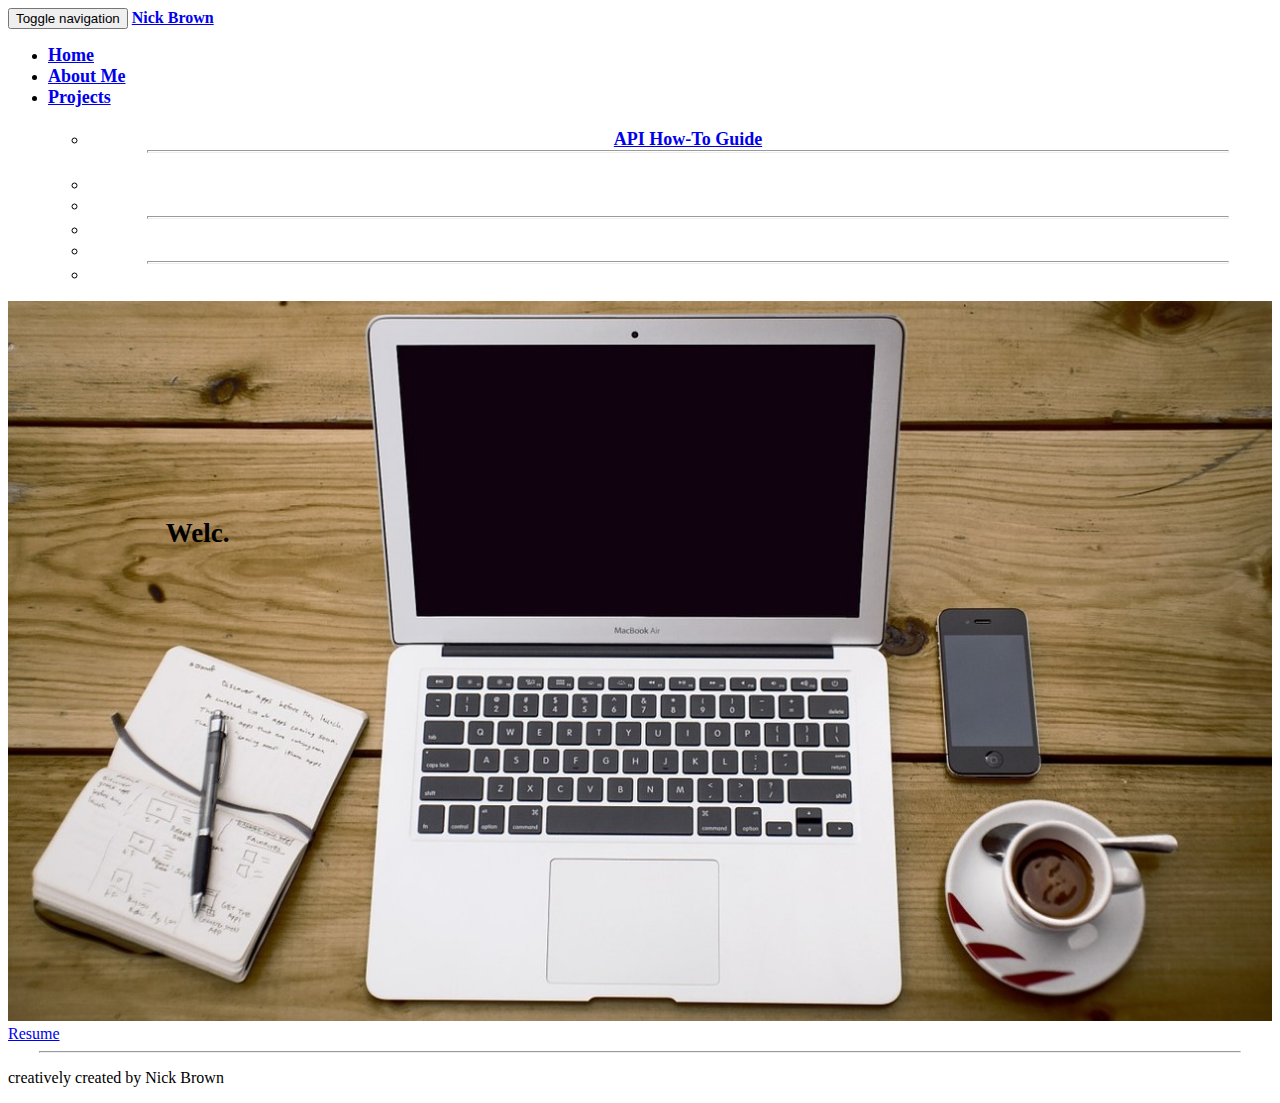
<file: old/index.html>
<!DOCTYPE html>
<html lang="en">
	<head>
		<meta charset="utf-8">
		<meta http-equiv="X-UA-Compatible" content="IE=edge">
		<meta name="viewport" content="width=device-width, initial-scale=1">
		<!-- The above 3 meta tags *must* come first in the head; any other head content must come *after* these tags -->
		<meta name="description" content="A CS Portfolio Website">
		<meta name="author" content="Nicholas Brown">
		<link rel="icon" href="Ellipsis.gif" type="image/gif">

		<title>Nick Brown</title>

		<!-- Bootstrap core CSS -->
		<link rel="stylesheet" href="https://maxcdn.bootstrapcdn.com/bootstrap/3.3.6/css/bootstrap.min.css" integrity="sha384-1q8mTJOASx8j1Au+a5WDVnPi2lkFfwwEAa8hDDdjZlpLegxhjVME1fgjWPGmkzs7" crossorigin="anonymous">
	
		<!-- Custom styles for this template -->
		<!-- <link href="css/main.css" rel="stylesheet"> -->
		<link href="css/index.css" rel="stylesheet">
	</head>

	<body>
		<!-- navbar stuff -->
			<nav class="navbar navbar-inverse navbar-fixed-top">
			<div class="container">
				<div class="navbar-header">
					<button type="button" class="navbar-toggle collapsed" data-toggle="collapse" data-target="#navbar" aria-expanded="false" aria-controls="navbar">
						<span class="sr-only">Toggle navigation</span>
						<span class="icon-bar"></span>
						<span class="icon-bar"></span>
						<span class="icon-bar"></span>
					</button>
					<a class="navbar-brand" href="#">Nick Brown</a>
				</div>
				<div id="navbar" class="collapse navbar-collapse">
					<ul class="nav navbar-nav navbar-right">
						<li><a href="index.html">Home</a></li>
						<li><a href="#foot">About Me</a></li>
						<li class="dropdown"><a href="#" class="dropdown-toggle" data-toggle="dropdown" role="button" aria-haspopup="true" aria-expanded="false">Projects<span class="caret"></span></a>
							<ul class="dropdown-menu">
								<li class="dropdown-header">Web</li>
								<li><a href="https://para-programmer.github.io/API-How-To">API How-To Guide</a></li>
								<hr class="divider">
								<li class="dropdown-header"></li>
								<li><a href=""></a></li>
								<li><a href=""></a></li>
								<hr class="divider">
								<li><a href=""></a></li>
								<li><a href=""></a></li>
								<hr class="divider">
								<li><a href=""></a></li>
							</ul>
						</li>
						
					</ul>
				</div>
			</div>
		</nav>

		
		
		<!-- Main jumbotron -->
		<div class="jumbotron">
			<picture>
				<source srcset="images/splash2-mobile.jpg" media="(max-width: 414px)">
				<img id="splash" src="images/splash2.jpg" alt="Desktop">
			</picture>
			
			<div id="welcome" class="container">
				<p id="greeting"></p>
			</div>
		</div>
		
		<div>
			<a href="Resume.pdf" target="_blank">Resume</a>
		</div>


		<hr style="width: 95%;">

		<footer id="foot">
			<div class="col-md-10">
				<p>creatively created by Nick Brown</p>
			</div>
		</footer>



		<!-- JavaScript stuff ================================================== -->
		<script src="https://ajax.googleapis.com/ajax/libs/jquery/1.12.3/jquery.min.js"></script>
		<script
  src="https://code.jquery.com/jquery-2.2.4.min.js"
  integrity="sha256-BbhdlvQf/xTY9gja0Dq3HiwQF8LaCRTXxZKRutelT44="
  crossorigin="anonymous"></script>
		<!-- Latest compiled and minified JavaScript -->
		<script src="https://maxcdn.bootstrapcdn.com/bootstrap/3.3.6/js/bootstrap.min.js" integrity="sha384-0mSbJDEHialfmuBBQP6A4Qrprq5OVfW37PRR3j5ELqxss1yVqOtnepnHVP9aJ7xS" crossorigin="anonymous"></script>
		<script type="text/javascript" src="js/jquery.showGreeting.js"></script>
		<script type="text/javascript" src="js/script.js"></script>
	</body>
</html>
</file>
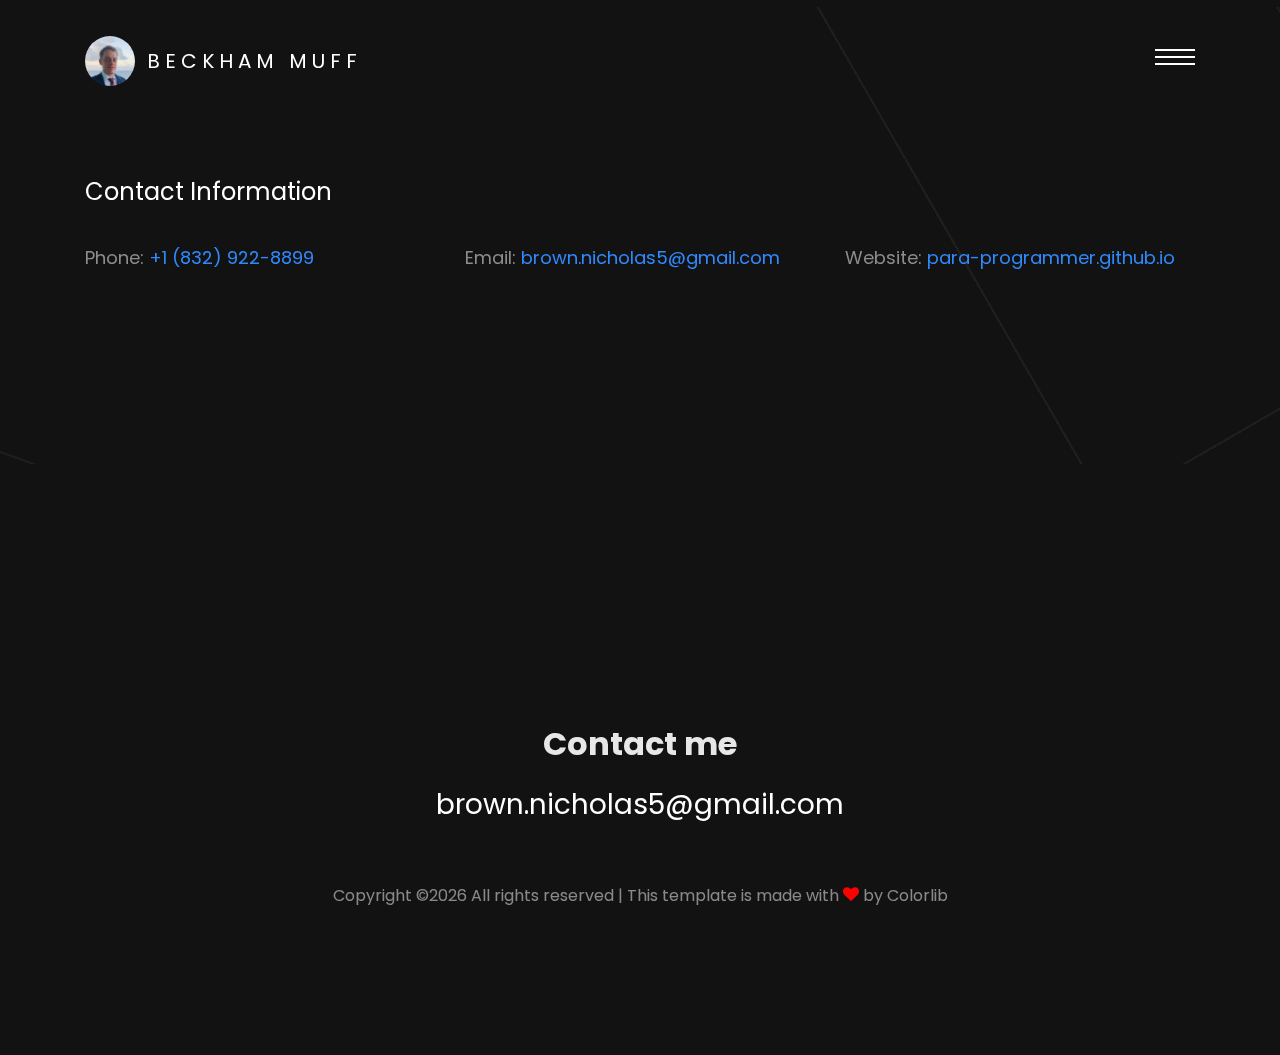
<file: contact.html>
<!DOCTYPE html>
<html lang="en">
  <head>
    <title>Nick Brown</title>
    <meta charset="utf-8">
    <meta name="viewport" content="width=device-width, initial-scale=1, shrink-to-fit=no">
    
    <link href="https://fonts.googleapis.com/css?family=Poppins:300,400,700" rel="stylesheet">

    <link rel="stylesheet" href="css/open-iconic-bootstrap.min.css">
    <link rel="stylesheet" href="css/animate.css">
    
    <link rel="stylesheet" href="css/owl.carousel.min.css">
    <link rel="stylesheet" href="css/owl.theme.default.min.css">
    <link rel="stylesheet" href="css/magnific-popup.css">

    <link rel="stylesheet" href="css/aos.css">

    <link rel="stylesheet" href="css/ionicons.min.css">

    <link rel="stylesheet" href="css/bootstrap-datepicker.css">
    <link rel="stylesheet" href="css/jquery.timepicker.css">

    
    <link rel="stylesheet" href="css/flaticon.css">
    <link rel="stylesheet" href="css/icomoon.css">
    <link rel="stylesheet" href="css/style.css">
  </head>
  <body>

    <div class="KW_progressContainer">
      <div class="KW_progressBar">

      </div>
    </div>
    <div class="page">
    <nav id="colorlib-main-nav" role="navigation">
      <a href="#" class="js-colorlib-nav-toggle colorlib-nav-toggle active"><i></i></a>
      <div class="js-fullheight colorlib-table">
        <div class="img" style="background-image: url(images/author-2.jpg);"></div>
        <div class="colorlib-table-cell js-fullheight">
          <div class="row no-gutters">
            <div class="col-md-12 text-center">
              <h1 class="mb-4"><a href="index.html" class="logo">Nick Brown</a></h1>
              <ul>
                <li class="active"><a href="index.html"><span><small>01</small>Home</span></a></li>
                <li><a href="about.html"><span><small>02</small>Resume</span></a></li>
                <li><a href="contact.html"><span><small>06</small>Contact</span></a></li>
              </ul>
            </div>
          </div>
        </div>
      </div>
    </nav>
    
    <div id="colorlib-page">
      <header>
        <div class="container">
          <div class="row">
            <div class="col-md-12">
              <div class="colorlib-navbar-brand">
                <a class="colorlib-logo" href="index.html"><span class="logo-img" style="background-image: url(images/person_1.jpg);"></span>Beckham Muff</a>
              </div>
              <a href="#" class="js-colorlib-nav-toggle colorlib-nav-toggle"><i></i></a>
            </div>
          </div>
        </div>
      </header>

      <section class="ftco-section contact-section">
        <div class="container mt-5">
          <div class="row d-flex mb-5 contact-info">
            <div class="col-md-12 mb-4">
              <h2 class="h4">Contact Information</h2>
            </div>
            <div class="w-100"></div>
            <div class="col-md-4">
              <p><span>Phone:</span> <a href="tel://18329228899">+1 (832) 922-8899</a></p>
            </div>
            <div class="col-md-4">
              <p><span>Email:</span> <a href="mailto:brown.nicholas5@gmail.com">brown.nicholas5@gmail.com</a></p>
            </div>
            <div class="col-md-4">
              <p><span>Website:</span> <a href="#">para-programmer.github.io</a></p>
            </div>
          </div>
        </div>
      </section>
      
      <footer class="ftco-footer ftco-bg-dark ftco-section">
        <div class="container">
          <div class="row mb-5 justify-content-center">
            <div class="col-md-5 text-center">
              <div class="ftco-footer-widget mb-5">
                <ul class="ftco-footer-social list-unstyled">
                  <li class="ftco-animate"><a href="resources\resume.pdf" target="blank"><span class="icon-file-text"></span></a></li>
                  <li class="ftco-animate"><a href="https://github.com/para-programmer" target="blank"><span class="icon-github"></span></a></li>
                  <li class="ftco-animate"><a href="https://www.linkedin.com/in/nicholas-brown-a3652135/" target="blank"><span class="icon-linkedin"></span></a></li>
                </ul>
              </div>
              <div class="ftco-footer-widget">
                <h2 class="mb-3">Contact me</h2>
                <p class="h3 email"><a href="#">brown.nicholas5@gmail.com</a></p>
              </div>
            </div>
          </div>
          <div class="row">
            <div class="col-md-12 text-center">

              <p><!-- Link back to Colorlib can't be removed. Template is licensed under CC BY 3.0. -->
      Copyright &copy;<script>document.write(new Date().getFullYear());</script> All rights reserved | This template is made with <i class="icon-heart" aria-hidden="true" style="color: red;"></i> by <a href="https://colorlib.com" target="_blank">Colorlib</a>
      <!-- Link back to Colorlib can't be removed. Template is licensed under CC BY 3.0. --></p>
            </div>
          </div>
        </div>
      </footer>

      <!-- loader -->
      <div id="ftco-loader" class="show fullscreen"><svg class="circular" width="48px" height="48px"><circle class="path-bg" cx="24" cy="24" r="22" fill="none" stroke-width="4" stroke="#eeeeee"/><circle class="path" cx="24" cy="24" r="22" fill="none" stroke-width="4" stroke-miterlimit="10" stroke="#F96D00"/></svg></div>

      </div>

    </div>


    <script src="js/jquery.min.js"></script>
    <script src="js/jquery-migrate-3.0.1.min.js"></script>
    <script src="js/popper.min.js"></script>
    <script src="js/bootstrap.min.js"></script>
    <script src="js/jquery.easing.1.3.js"></script>
    <script src="js/jquery.waypoints.min.js"></script>
    <script src="js/jquery.stellar.min.js"></script>
    <script src="js/owl.carousel.min.js"></script>
    <script src="js/jquery.magnific-popup.min.js"></script>
    <script src="js/aos.js"></script>
    <script src="js/jquery.animateNumber.min.js"></script>
    <script src="js/scrollax.min.js"></script>
    <script src="js/bootstrap-datepicker.js"></script>
    <script src="js/jquery.timepicker.min.js"></script>
    <script src="js/google-map.js"></script>
    <script src="js/main.js"></script>
    
  </body>
</html>
</file>
<file: old/css/main.css>
/* navbar stuff */
.navbar-brand {
	color: lightgray;
	font-family: Rockwell;
	font-size: 2vh;
	padding: 15px;
}

.nav navbar-nav navbar-right {
	margin: auto;
	padding-top: 15px;
}

.navbar-right li {
	list-style: none;
}

.navbar-right>li>a {
	font-family: Rockwell;
	color: lightgray;
	font-size: 1.2vw;
	font-weight: 600;
}

.navbar-right>li>a:hover{
	color: white;
	text-decoration: none;
}

.dropdown-menu {
	background-color: dimgray;
}

.dropdown-menu>li>a {
	font-family: Rockwell;
	color: white;
}

.dropdown-menu>li>a:hover {
	text-decoration: none;
	background-color: dimgray;
}

.dropdown-header {
	width: 100%;
	text-align: center;
	color: black;
}

.dropdown-menu .divider {
	margin-top: 5px;
	margin-bottom: 5px;
	border-color: black;
	background-color: black;
}

/* makes menu headers more readable when things get tight */
@media (max-width: 767px) {
	.navbar-inverse .navbar-nav .open .dropdown-menu .divider {
		background-color: white;
	}
}

@media (max-width: 767px) {
	.navbar-inverse .navbar-nav .open .dropdown-menu>.dropdown-header {
		color: white;
	}
}

/* Jumbotron stuff */
.jumbotron .container h1 {
	text-align: center;
}

.jumbotron .container p {
	font-weight: bold;
	font-size: 4vh;
	margin: auto;
	text-align: center;
}

.small {
	max-width: 100px;
	margin: 15px auto;
	border-width: 4px;
	border-color: #383838;
}

.jumbotron {
	color: #181818;
	background-repeat: no-repeat;
	background-position: 50% 80%;
	background-size: 100%;
	/*min-width: 622px;*/
}

/* body stuff */
body {
  padding-top: 50px;
  padding-bottom: 20px;
  font-family: Rockwell;
}

a.api-link {
	text-decoration: none;
}

.intro-p {
	font-size: 18px;
}

.intro-p>ul>li {
	font-size: 26px;
}

.indent {
	padding-left: 10px;
}

.codes {
	margin-left: 15px;
}

pre {
	display: inline-block;
	padding-right: 40px;
}

/* footer stuff */
hr {
	margin: 30px auto 10px;
}

footer>div.col-md-10 {
	font-size: 2vh;
	padding-left: 30px;
}
</file>
<file: old/css/index.css>
/* Mobile first */
.navbar {
  width: 100vw;
  font-weight: 600;
  font-family: Rockwell;
}

.navbar-right li a {
  font-size: 2vh;
}

.jumbotron {
  position: relative;
  text-align: center;
  display: table;
  padding: 0px;
}

.jumbotron .container {
  position: absolute;
  top: 30%;
  width: 30%;
}

#splash {
  width: 100%;
}

.jumbotron .container p {
  font-weight: bold;
  font-family: Rockwell;
  color: black;
  font-size: 3vh;
  margin: auto;
  text-align: center;
}

.dropdown-menu {
  text-align: center;
}

.dropdown-header {
  color: white;
  font-size: 2vh;
  font-weight: bolder;
  font-family: Rockwell;
}

.dropdown-menu .divider {
  width: 90%;
  margin: auto;
  background-color: white;
  height: .1vh;
}

.dropdown-menu>li>a {
  font-weight: bold;
  font-family: Rockwell;
}

@media only screen and (min-width: 414px) {
  #splash {
    width: 100%;
  }
  
  .navbar {
    width: 100vw;
  }
}
</file>
<file: css/flaticon.css>
/*
    Flaticon icon font: Flaticon
    Creation date: 23/07/2018 14:52
    */

@font-face {
  font-family: "Flaticon";
  src: url("../fonts/flaticon/font/Flaticon.eot");
  src: url("../fonts/flaticon/font/Flaticon.eot?#iefix") format("embedded-opentype"),
       url("../fonts/flaticon/font/Flaticon.woff") format("woff"),
       url("../fonts/flaticon/font/Flaticon.ttf") format("truetype"),
       url("../fonts/flaticon/font/Flaticon.svg#Flaticon") format("svg");
  font-weight: normal;
  font-style: normal;
}

@media screen and (-webkit-min-device-pixel-ratio:0) {
  @font-face {
    font-family: "Flaticon";
    src: url("../fonts/flaticon/font/Flaticon.svg#Flaticon") format("svg");
  }
}

[class^="flaticon-"]:before, [class*=" flaticon-"]:before,
[class^="flaticon-"]:after, [class*=" flaticon-"]:after {   
  font-family: Flaticon;
  font-style: normal;
  font-weight: normal;
  font-variant: normal;
  text-transform: none;
  line-height: 1;

  /* Better Font Rendering =========== */
  -webkit-font-smoothing: antialiased;
  -moz-osx-font-smoothing: grayscale;
}

.flaticon-yoga:before { content: "\f100"; }
.flaticon-gym-1:before { content: "\f101"; }
.flaticon-gym:before { content: "\f102"; }
</file>
<file: css/icomoon.css>
@font-face {
  font-family: 'icomoon';
  src:  url('../fonts/icomoon/icomoon.eot?6tt51o');
  src:  url('../fonts/icomoon/icomoon.eot?6tt51o#iefix') format('embedded-opentype'),
    url('../fonts/icomoon/icomoon.ttf?6tt51o') format('truetype'),
    url('../fonts/icomoon/icomoon.woff?6tt51o') format('woff'),
    url('../fonts/icomoon/icomoon.svg?6tt51o#icomoon') format('svg');
  font-weight: normal;
  font-style: normal;
}

[class^="icon-"], [class*=" icon-"] {
  /* use !important to prevent issues with browser extensions that change fonts */
  font-family: 'icomoon' !important;
  speak: none;
  font-style: normal;
  font-weight: normal;
  font-variant: normal;
  text-transform: none;
  line-height: 1;

  /* Better Font Rendering =========== */
  -webkit-font-smoothing: antialiased;
  -moz-osx-font-smoothing: grayscale;
}

.icon-asterisk:before {
  content: "\f069";
}
.icon-plus:before {
  content: "\f067";
}
.icon-question:before {
  content: "\f128";
}
.icon-minus:before {
  content: "\f068";
}
.icon-glass:before {
  content: "\f000";
}
.icon-music:before {
  content: "\f001";
}
.icon-search:before {
  content: "\f002";
}
.icon-envelope-o:before {
  content: "\f003";
}
.icon-heart:before {
  content: "\f004";
}
.icon-star:before {
  content: "\f005";
}
.icon-star-o:before {
  content: "\f006";
}
.icon-user:before {
  content: "\f007";
}
.icon-film:before {
  content: "\f008";
}
.icon-th-large:before {
  content: "\f009";
}
.icon-th:before {
  content: "\f00a";
}
.icon-th-list:before {
  content: "\f00b";
}
.icon-check:before {
  content: "\f00c";
}
.icon-close:before {
  content: "\f00d";
}
.icon-remove:before {
  content: "\f00d";
}
.icon-times:before {
  content: "\f00d";
}
.icon-search-plus:before {
  content: "\f00e";
}
.icon-search-minus:before {
  content: "\f010";
}
.icon-power-off:before {
  content: "\f011";
}
.icon-signal:before {
  content: "\f012";
}
.icon-cog:before {
  content: "\f013";
}
.icon-gear:before {
  content: "\f013";
}
.icon-trash-o:before {
  content: "\f014";
}
.icon-home:before {
  content: "\f015";
}
.icon-file-o:before {
  content: "\f016";
}
.icon-clock-o:before {
  content: "\f017";
}
.icon-road:before {
  content: "\f018";
}
.icon-download:before {
  content: "\f019";
}
.icon-arrow-circle-o-down:before {
  content: "\f01a";
}
.icon-arrow-circle-o-up:before {
  content: "\f01b";
}
.icon-inbox:before {
  content: "\f01c";
}
.icon-play-circle-o:before {
  content: "\f01d";
}
.icon-repeat:before {
  content: "\f01e";
}
.icon-rotate-right:before {
  content: "\f01e";
}
.icon-refresh:before {
  content: "\f021";
}
.icon-list-alt:before {
  content: "\f022";
}
.icon-lock:before {
  content: "\f023";
}
.icon-flag:before {
  content: "\f024";
}
.icon-headphones:before {
  content: "\f025";
}
.icon-volume-off:before {
  content: "\f026";
}
.icon-volume-down:before {
  content: "\f027";
}
.icon-volume-up:before {
  content: "\f028";
}
.icon-qrcode:before {
  content: "\f029";
}
.icon-barcode:before {
  content: "\f02a";
}
.icon-tag:before {
  content: "\f02b";
}
.icon-tags:before {
  content: "\f02c";
}
.icon-book:before {
  content: "\f02d";
}
.icon-bookmark:before {
  content: "\f02e";
}
.icon-print:before {
  content: "\f02f";
}
.icon-camera:before {
  content: "\f030";
}
.icon-font:before {
  content: "\f031";
}
.icon-bold:before {
  content: "\f032";
}
.icon-italic:before {
  content: "\f033";
}
.icon-text-height:before {
  content: "\f034";
}
.icon-text-width:before {
  content: "\f035";
}
.icon-align-left:before {
  content: "\f036";
}
.icon-align-center:before {
  content: "\f037";
}
.icon-align-right:before {
  content: "\f038";
}
.icon-align-justify:before {
  content: "\f039";
}
.icon-list:before {
  content: "\f03a";
}
.icon-dedent:before {
  content: "\f03b";
}
.icon-outdent:before {
  content: "\f03b";
}
.icon-indent:before {
  content: "\f03c";
}
.icon-video-camera:before {
  content: "\f03d";
}
.icon-image:before {
  content: "\f03e";
}
.icon-photo:before {
  content: "\f03e";
}
.icon-picture-o:before {
  content: "\f03e";
}
.icon-pencil:before {
  content: "\f040";
}
.icon-map-marker:before {
  content: "\f041";
}
.icon-adjust:before {
  content: "\f042";
}
.icon-tint:before {
  content: "\f043";
}
.icon-edit:before {
  content: "\f044";
}
.icon-pencil-square-o:before {
  content: "\f044";
}
.icon-share-square-o:before {
  content: "\f045";
}
.icon-check-square-o:before {
  content: "\f046";
}
.icon-arrows:before {
  content: "\f047";
}
.icon-step-backward:before {
  content: "\f048";
}
.icon-fast-backward:before {
  content: "\f049";
}
.icon-backward:before {
  content: "\f04a";
}
.icon-play:before {
  content: "\f04b";
}
.icon-pause:before {
  content: "\f04c";
}
.icon-stop:before {
  content: "\f04d";
}
.icon-forward:before {
  content: "\f04e";
}
.icon-fast-forward:before {
  content: "\f050";
}
.icon-step-forward:before {
  content: "\f051";
}
.icon-eject:before {
  content: "\f052";
}
.icon-chevron-left:before {
  content: "\f053";
}
.icon-chevron-right:before {
  content: "\f054";
}
.icon-plus-circle:before {
  content: "\f055";
}
.icon-minus-circle:before {
  content: "\f056";
}
.icon-times-circle:before {
  content: "\f057";
}
.icon-check-circle:before {
  content: "\f058";
}
.icon-question-circle:before {
  content: "\f059";
}
.icon-info-circle:before {
  content: "\f05a";
}
.icon-crosshairs:before {
  content: "\f05b";
}
.icon-times-circle-o:before {
  content: "\f05c";
}
.icon-check-circle-o:before {
  content: "\f05d";
}
.icon-ban:before {
  content: "\f05e";
}
.icon-arrow-left:before {
  content: "\f060";
}
.icon-arrow-right:before {
  content: "\f061";
}
.icon-arrow-up:before {
  content: "\f062";
}
.icon-arrow-down:before {
  content: "\f063";
}
.icon-mail-forward:before {
  content: "\f064";
}
.icon-share:before {
  content: "\f064";
}
.icon-expand:before {
  content: "\f065";
}
.icon-compress:before {
  content: "\f066";
}
.icon-exclamation-circle:before {
  content: "\f06a";
}
.icon-gift:before {
  content: "\f06b";
}
.icon-leaf:before {
  content: "\f06c";
}
.icon-fire:before {
  content: "\f06d";
}
.icon-eye:before {
  content: "\f06e";
}
.icon-eye-slash:before {
  content: "\f070";
}
.icon-exclamation-triangle:before {
  content: "\f071";
}
.icon-warning:before {
  content: "\f071";
}
.icon-plane:before {
  content: "\f072";
}
.icon-calendar:before {
  content: "\f073";
}
.icon-random:before {
  content: "\f074";
}
.icon-comment:before {
  content: "\f075";
}
.icon-magnet:before {
  content: "\f076";
}
.icon-chevron-up:before {
  content: "\f077";
}
.icon-chevron-down:before {
  content: "\f078";
}
.icon-retweet:before {
  content: "\f079";
}
.icon-shopping-cart:before {
  content: "\f07a";
}
.icon-folder:before {
  content: "\f07b";
}
.icon-folder-open:before {
  content: "\f07c";
}
.icon-arrows-v:before {
  content: "\f07d";
}
.icon-arrows-h:before {
  content: "\f07e";
}
.icon-bar-chart:before {
  content: "\f080";
}
.icon-bar-chart-o:before {
  content: "\f080";
}
.icon-twitter-square:before {
  content: "\f081";
}
.icon-facebook-square:before {
  content: "\f082";
}
.icon-camera-retro:before {
  content: "\f083";
}
.icon-key:before {
  content: "\f084";
}
.icon-cogs:before {
  content: "\f085";
}
.icon-gears:before {
  content: "\f085";
}
.icon-comments:before {
  content: "\f086";
}
.icon-thumbs-o-up:before {
  content: "\f087";
}
.icon-thumbs-o-down:before {
  content: "\f088";
}
.icon-star-half:before {
  content: "\f089";
}
.icon-heart-o:before {
  content: "\f08a";
}
.icon-sign-out:before {
  content: "\f08b";
}
.icon-linkedin-square:before {
  content: "\f08c";
}
.icon-thumb-tack:before {
  content: "\f08d";
}
.icon-external-link:before {
  content: "\f08e";
}
.icon-sign-in:before {
  content: "\f090";
}
.icon-trophy:before {
  content: "\f091";
}
.icon-github-square:before {
  content: "\f092";
}
.icon-upload:before {
  content: "\f093";
}
.icon-lemon-o:before {
  content: "\f094";
}
.icon-phone:before {
  content: "\f095";
}
.icon-square-o:before {
  content: "\f096";
}
.icon-bookmark-o:before {
  content: "\f097";
}
.icon-phone-square:before {
  content: "\f098";
}
.icon-twitter:before {
  content: "\f099";
}
.icon-facebook:before {
  content: "\f09a";
}
.icon-facebook-f:before {
  content: "\f09a";
}
.icon-github:before {
  content: "\f09b";
}
.icon-unlock:before {
  content: "\f09c";
}
.icon-credit-card:before {
  content: "\f09d";
}
.icon-feed:before {
  content: "\f09e";
}
.icon-rss:before {
  content: "\f09e";
}
.icon-hdd-o:before {
  content: "\f0a0";
}
.icon-bullhorn:before {
  content: "\f0a1";
}
.icon-bell-o:before {
  content: "\f0a2";
}
.icon-certificate:before {
  content: "\f0a3";
}
.icon-hand-o-right:before {
  content: "\f0a4";
}
.icon-hand-o-left:before {
  content: "\f0a5";
}
.icon-hand-o-up:before {
  content: "\f0a6";
}
.icon-hand-o-down:before {
  content: "\f0a7";
}
.icon-arrow-circle-left:before {
  content: "\f0a8";
}
.icon-arrow-circle-right:before {
  content: "\f0a9";
}
.icon-arrow-circle-up:before {
  content: "\f0aa";
}
.icon-arrow-circle-down:before {
  content: "\f0ab";
}
.icon-globe:before {
  content: "\f0ac";
}
.icon-wrench:before {
  content: "\f0ad";
}
.icon-tasks:before {
  content: "\f0ae";
}
.icon-filter:before {
  content: "\f0b0";
}
.icon-briefcase:before {
  content: "\f0b1";
}
.icon-arrows-alt:before {
  content: "\f0b2";
}
.icon-group:before {
  content: "\f0c0";
}
.icon-users:before {
  content: "\f0c0";
}
.icon-chain:before {
  content: "\f0c1";
}
.icon-link:before {
  content: "\f0c1";
}
.icon-cloud:before {
  content: "\f0c2";
}
.icon-flask:before {
  content: "\f0c3";
}
.icon-cut:before {
  content: "\f0c4";
}
.icon-scissors:before {
  content: "\f0c4";
}
.icon-copy:before {
  content: "\f0c5";
}
.icon-files-o:before {
  content: "\f0c5";
}
.icon-paperclip:before {
  content: "\f0c6";
}
.icon-floppy-o:before {
  content: "\f0c7";
}
.icon-save:before {
  content: "\f0c7";
}
.icon-square:before {
  content: "\f0c8";
}
.icon-bars:before {
  content: "\f0c9";
}
.icon-navicon:before {
  content: "\f0c9";
}
.icon-reorder:before {
  content: "\f0c9";
}
.icon-list-ul:before {
  content: "\f0ca";
}
.icon-list-ol:before {
  content: "\f0cb";
}
.icon-strikethrough:before {
  content: "\f0cc";
}
.icon-underline:before {
  content: "\f0cd";
}
.icon-table:before {
  content: "\f0ce";
}
.icon-magic:before {
  content: "\f0d0";
}
.icon-truck:before {
  content: "\f0d1";
}
.icon-pinterest:before {
  content: "\f0d2";
}
.icon-pinterest-square:before {
  content: "\f0d3";
}
.icon-google-plus-square:before {
  content: "\f0d4";
}
.icon-google-plus:before {
  content: "\f0d5";
}
.icon-money:before {
  content: "\f0d6";
}
.icon-caret-down:before {
  content: "\f0d7";
}
.icon-caret-up:before {
  content: "\f0d8";
}
.icon-caret-left:before {
  content: "\f0d9";
}
.icon-caret-right:before {
  content: "\f0da";
}
.icon-columns:before {
  content: "\f0db";
}
.icon-sort:before {
  content: "\f0dc";
}
.icon-unsorted:before {
  content: "\f0dc";
}
.icon-sort-desc:before {
  content: "\f0dd";
}
.icon-sort-down:before {
  content: "\f0dd";
}
.icon-sort-asc:before {
  content: "\f0de";
}
.icon-sort-up:before {
  content: "\f0de";
}
.icon-envelope:before {
  content: "\f0e0";
}
.icon-linkedin:before {
  content: "\f0e1";
}
.icon-rotate-left:before {
  content: "\f0e2";
}
.icon-undo:before {
  content: "\f0e2";
}
.icon-gavel:before {
  content: "\f0e3";
}
.icon-legal:before {
  content: "\f0e3";
}
.icon-dashboard:before {
  content: "\f0e4";
}
.icon-tachometer:before {
  content: "\f0e4";
}
.icon-comment-o:before {
  content: "\f0e5";
}
.icon-comments-o:before {
  content: "\f0e6";
}
.icon-bolt:before {
  content: "\f0e7";
}
.icon-flash:before {
  content: "\f0e7";
}
.icon-sitemap:before {
  content: "\f0e8";
}
.icon-umbrella:before {
  content: "\f0e9";
}
.icon-clipboard:before {
  content: "\f0ea";
}
.icon-paste:before {
  content: "\f0ea";
}
.icon-lightbulb-o:before {
  content: "\f0eb";
}
.icon-exchange:before {
  content: "\f0ec";
}
.icon-cloud-download:before {
  content: "\f0ed";
}
.icon-cloud-upload:before {
  content: "\f0ee";
}
.icon-user-md:before {
  content: "\f0f0";
}
.icon-stethoscope:before {
  content: "\f0f1";
}
.icon-suitcase:before {
  content: "\f0f2";
}
.icon-bell:before {
  content: "\f0f3";
}
.icon-coffee:before {
  content: "\f0f4";
}
.icon-cutlery:before {
  content: "\f0f5";
}
.icon-file-text-o:before {
  content: "\f0f6";
}
.icon-building-o:before {
  content: "\f0f7";
}
.icon-hospital-o:before {
  content: "\f0f8";
}
.icon-ambulance:before {
  content: "\f0f9";
}
.icon-medkit:before {
  content: "\f0fa";
}
.icon-fighter-jet:before {
  content: "\f0fb";
}
.icon-beer:before {
  content: "\f0fc";
}
.icon-h-square:before {
  content: "\f0fd";
}
.icon-plus-square:before {
  content: "\f0fe";
}
.icon-angle-double-left:before {
  content: "\f100";
}
.icon-angle-double-right:before {
  content: "\f101";
}
.icon-angle-double-up:before {
  content: "\f102";
}
.icon-angle-double-down:before {
  content: "\f103";
}
.icon-angle-left:before {
  content: "\f104";
}
.icon-angle-right:before {
  content: "\f105";
}
.icon-angle-up:before {
  content: "\f106";
}
.icon-angle-down:before {
  content: "\f107";
}
.icon-desktop:before {
  content: "\f108";
}
.icon-laptop:before {
  content: "\f109";
}
.icon-tablet:before {
  content: "\f10a";
}
.icon-mobile:before {
  content: "\f10b";
}
.icon-mobile-phone:before {
  content: "\f10b";
}
.icon-circle-o:before {
  content: "\f10c";
}
.icon-quote-left:before {
  content: "\f10d";
}
.icon-quote-right:before {
  content: "\f10e";
}
.icon-spinner:before {
  content: "\f110";
}
.icon-circle:before {
  content: "\f111";
}
.icon-mail-reply:before {
  content: "\f112";
}
.icon-reply:before {
  content: "\f112";
}
.icon-github-alt:before {
  content: "\f113";
}
.icon-folder-o:before {
  content: "\f114";
}
.icon-folder-open-o:before {
  content: "\f115";
}
.icon-smile-o:before {
  content: "\f118";
}
.icon-frown-o:before {
  content: "\f119";
}
.icon-meh-o:before {
  content: "\f11a";
}
.icon-gamepad:before {
  content: "\f11b";
}
.icon-keyboard-o:before {
  content: "\f11c";
}
.icon-flag-o:before {
  content: "\f11d";
}
.icon-flag-checkered:before {
  content: "\f11e";
}
.icon-terminal:before {
  content: "\f120";
}
.icon-code:before {
  content: "\f121";
}
.icon-mail-reply-all:before {
  content: "\f122";
}
.icon-reply-all:before {
  content: "\f122";
}
.icon-star-half-empty:before {
  content: "\f123";
}
.icon-star-half-full:before {
  content: "\f123";
}
.icon-star-half-o:before {
  content: "\f123";
}
.icon-location-arrow:before {
  content: "\f124";
}
.icon-crop:before {
  content: "\f125";
}
.icon-code-fork:before {
  content: "\f126";
}
.icon-chain-broken:before {
  content: "\f127";
}
.icon-unlink:before {
  content: "\f127";
}
.icon-info:before {
  content: "\f129";
}
.icon-exclamation:before {
  content: "\f12a";
}
.icon-superscript:before {
  content: "\f12b";
}
.icon-subscript:before {
  content: "\f12c";
}
.icon-eraser:before {
  content: "\f12d";
}
.icon-puzzle-piece:before {
  content: "\f12e";
}
.icon-microphone:before {
  content: "\f130";
}
.icon-microphone-slash:before {
  content: "\f131";
}
.icon-shield:before {
  content: "\f132";
}
.icon-calendar-o:before {
  content: "\f133";
}
.icon-fire-extinguisher:before {
  content: "\f134";
}
.icon-rocket:before {
  content: "\f135";
}
.icon-maxcdn:before {
  content: "\f136";
}
.icon-chevron-circle-left:before {
  content: "\f137";
}
.icon-chevron-circle-right:before {
  content: "\f138";
}
.icon-chevron-circle-up:before {
  content: "\f139";
}
.icon-chevron-circle-down:before {
  content: "\f13a";
}
.icon-html5:before {
  content: "\f13b";
}
.icon-css3:before {
  content: "\f13c";
}
.icon-anchor:before {
  content: "\f13d";
}
.icon-unlock-alt:before {
  content: "\f13e";
}
.icon-bullseye:before {
  content: "\f140";
}
.icon-ellipsis-h:before {
  content: "\f141";
}
.icon-ellipsis-v:before {
  content: "\f142";
}
.icon-rss-square:before {
  content: "\f143";
}
.icon-play-circle:before {
  content: "\f144";
}
.icon-ticket:before {
  content: "\f145";
}
.icon-minus-square:before {
  content: "\f146";
}
.icon-minus-square-o:before {
  content: "\f147";
}
.icon-level-up:before {
  content: "\f148";
}
.icon-level-down:before {
  content: "\f149";
}
.icon-check-square:before {
  content: "\f14a";
}
.icon-pencil-square:before {
  content: "\f14b";
}
.icon-external-link-square:before {
  content: "\f14c";
}
.icon-share-square:before {
  content: "\f14d";
}
.icon-compass:before {
  content: "\f14e";
}
.icon-caret-square-o-down:before {
  content: "\f150";
}
.icon-toggle-down:before {
  content: "\f150";
}
.icon-caret-square-o-up:before {
  content: "\f151";
}
.icon-toggle-up:before {
  content: "\f151";
}
.icon-caret-square-o-right:before {
  content: "\f152";
}
.icon-toggle-right:before {
  content: "\f152";
}
.icon-eur:before {
  content: "\f153";
}
.icon-euro:before {
  content: "\f153";
}
.icon-gbp:before {
  content: "\f154";
}
.icon-dollar:before {
  content: "\f155";
}
.icon-usd:before {
  content: "\f155";
}
.icon-inr:before {
  content: "\f156";
}
.icon-rupee:before {
  content: "\f156";
}
.icon-cny:before {
  content: "\f157";
}
.icon-jpy:before {
  content: "\f157";
}
.icon-rmb:before {
  content: "\f157";
}
.icon-yen:before {
  content: "\f157";
}
.icon-rouble:before {
  content: "\f158";
}
.icon-rub:before {
  content: "\f158";
}
.icon-ruble:before {
  content: "\f158";
}
.icon-krw:before {
  content: "\f159";
}
.icon-won:before {
  content: "\f159";
}
.icon-bitcoin:before {
  content: "\f15a";
}
.icon-btc:before {
  content: "\f15a";
}
.icon-file:before {
  content: "\f15b";
}
.icon-file-text:before {
  content: "\f15c";
}
.icon-sort-alpha-asc:before {
  content: "\f15d";
}
.icon-sort-alpha-desc:before {
  content: "\f15e";
}
.icon-sort-amount-asc:before {
  content: "\f160";
}
.icon-sort-amount-desc:before {
  content: "\f161";
}
.icon-sort-numeric-asc:before {
  content: "\f162";
}
.icon-sort-numeric-desc:before {
  content: "\f163";
}
.icon-thumbs-up:before {
  content: "\f164";
}
.icon-thumbs-down:before {
  content: "\f165";
}
.icon-youtube-square:before {
  content: "\f166";
}
.icon-youtube:before {
  content: "\f167";
}
.icon-xing:before {
  content: "\f168";
}
.icon-xing-square:before {
  content: "\f169";
}
.icon-youtube-play:before {
  content: "\f16a";
}
.icon-dropbox:before {
  content: "\f16b";
}
.icon-stack-overflow:before {
  content: "\f16c";
}
.icon-instagram:before {
  content: "\f16d";
}
.icon-flickr:before {
  content: "\f16e";
}
.icon-adn:before {
  content: "\f170";
}
.icon-bitbucket:before {
  content: "\f171";
}
.icon-bitbucket-square:before {
  content: "\f172";
}
.icon-tumblr:before {
  content: "\f173";
}
.icon-tumblr-square:before {
  content: "\f174";
}
.icon-long-arrow-down:before {
  content: "\f175";
}
.icon-long-arrow-up:before {
  content: "\f176";
}
.icon-long-arrow-left:before {
  content: "\f177";
}
.icon-long-arrow-right:before {
  content: "\f178";
}
.icon-apple:before {
  content: "\f179";
}
.icon-windows:before {
  content: "\f17a";
}
.icon-android:before {
  content: "\f17b";
}
.icon-linux:before {
  content: "\f17c";
}
.icon-dribbble:before {
  content: "\f17d";
}
.icon-skype:before {
  content: "\f17e";
}
.icon-foursquare:before {
  content: "\f180";
}
.icon-trello:before {
  content: "\f181";
}
.icon-female:before {
  content: "\f182";
}
.icon-male:before {
  content: "\f183";
}
.icon-gittip:before {
  content: "\f184";
}
.icon-gratipay:before {
  content: "\f184";
}
.icon-sun-o:before {
  content: "\f185";
}
.icon-moon-o:before {
  content: "\f186";
}
.icon-archive:before {
  content: "\f187";
}
.icon-bug:before {
  content: "\f188";
}
.icon-vk:before {
  content: "\f189";
}
.icon-weibo:before {
  content: "\f18a";
}
.icon-renren:before {
  content: "\f18b";
}
.icon-pagelines:before {
  content: "\f18c";
}
.icon-stack-exchange:before {
  content: "\f18d";
}
.icon-arrow-circle-o-right:before {
  content: "\f18e";
}
.icon-arrow-circle-o-left:before {
  content: "\f190";
}
.icon-caret-square-o-left:before {
  content: "\f191";
}
.icon-toggle-left:before {
  content: "\f191";
}
.icon-dot-circle-o:before {
  content: "\f192";
}
.icon-wheelchair:before {
  content: "\f193";
}
.icon-vimeo-square:before {
  content: "\f194";
}
.icon-try:before {
  content: "\f195";
}
.icon-turkish-lira:before {
  content: "\f195";
}
.icon-plus-square-o:before {
  content: "\f196";
}
.icon-space-shuttle:before {
  content: "\f197";
}
.icon-slack:before {
  content: "\f198";
}
.icon-envelope-square:before {
  content: "\f199";
}
.icon-wordpress:before {
  content: "\f19a";
}
.icon-openid:before {
  content: "\f19b";
}
.icon-bank:before {
  content: "\f19c";
}
.icon-institution:before {
  content: "\f19c";
}
.icon-university:before {
  content: "\f19c";
}
.icon-graduation-cap:before {
  content: "\f19d";
}
.icon-mortar-board:before {
  content: "\f19d";
}
.icon-yahoo:before {
  content: "\f19e";
}
.icon-google:before {
  content: "\f1a0";
}
.icon-reddit:before {
  content: "\f1a1";
}
.icon-reddit-square:before {
  content: "\f1a2";
}
.icon-stumbleupon-circle:before {
  content: "\f1a3";
}
.icon-stumbleupon:before {
  content: "\f1a4";
}
.icon-delicious:before {
  content: "\f1a5";
}
.icon-digg:before {
  content: "\f1a6";
}
.icon-pied-piper-pp:before {
  content: "\f1a7";
}
.icon-pied-piper-alt:before {
  content: "\f1a8";
}
.icon-drupal:before {
  content: "\f1a9";
}
.icon-joomla:before {
  content: "\f1aa";
}
.icon-language:before {
  content: "\f1ab";
}
.icon-fax:before {
  content: "\f1ac";
}
.icon-building:before {
  content: "\f1ad";
}
.icon-child:before {
  content: "\f1ae";
}
.icon-paw:before {
  content: "\f1b0";
}
.icon-spoon:before {
  content: "\f1b1";
}
.icon-cube:before {
  content: "\f1b2";
}
.icon-cubes:before {
  content: "\f1b3";
}
.icon-behance:before {
  content: "\f1b4";
}
.icon-behance-square:before {
  content: "\f1b5";
}
.icon-steam:before {
  content: "\f1b6";
}
.icon-steam-square:before {
  content: "\f1b7";
}
.icon-recycle:before {
  content: "\f1b8";
}
.icon-automobile:before {
  content: "\f1b9";
}
.icon-car:before {
  content: "\f1b9";
}
.icon-cab:before {
  content: "\f1ba";
}
.icon-taxi:before {
  content: "\f1ba";
}
.icon-tree:before {
  content: "\f1bb";
}
.icon-spotify:before {
  content: "\f1bc";
}
.icon-deviantart:before {
  content: "\f1bd";
}
.icon-soundcloud:before {
  content: "\f1be";
}
.icon-database:before {
  content: "\f1c0";
}
.icon-file-pdf-o:before {
  content: "\f1c1";
}
.icon-file-word-o:before {
  content: "\f1c2";
}
.icon-file-excel-o:before {
  content: "\f1c3";
}
.icon-file-powerpoint-o:before {
  content: "\f1c4";
}
.icon-file-image-o:before {
  content: "\f1c5";
}
.icon-file-photo-o:before {
  content: "\f1c5";
}
.icon-file-picture-o:before {
  content: "\f1c5";
}
.icon-file-archive-o:before {
  content: "\f1c6";
}
.icon-file-zip-o:before {
  content: "\f1c6";
}
.icon-file-audio-o:before {
  content: "\f1c7";
}
.icon-file-sound-o:before {
  content: "\f1c7";
}
.icon-file-movie-o:before {
  content: "\f1c8";
}
.icon-file-video-o:before {
  content: "\f1c8";
}
.icon-file-code-o:before {
  content: "\f1c9";
}
.icon-vine:before {
  content: "\f1ca";
}
.icon-codepen:before {
  content: "\f1cb";
}
.icon-jsfiddle:before {
  content: "\f1cc";
}
.icon-life-bouy:before {
  content: "\f1cd";
}
.icon-life-buoy:before {
  content: "\f1cd";
}
.icon-life-ring:before {
  content: "\f1cd";
}
.icon-life-saver:before {
  content: "\f1cd";
}
.icon-support:before {
  content: "\f1cd";
}
.icon-circle-o-notch:before {
  content: "\f1ce";
}
.icon-ra:before {
  content: "\f1d0";
}
.icon-rebel:before {
  content: "\f1d0";
}
.icon-resistance:before {
  content: "\f1d0";
}
.icon-empire:before {
  content: "\f1d1";
}
.icon-ge:before {
  content: "\f1d1";
}
.icon-git-square:before {
  content: "\f1d2";
}
.icon-git:before {
  content: "\f1d3";
}
.icon-hacker-news:before {
  content: "\f1d4";
}
.icon-y-combinator-square:before {
  content: "\f1d4";
}
.icon-yc-square:before {
  content: "\f1d4";
}
.icon-tencent-weibo:before {
  content: "\f1d5";
}
.icon-qq:before {
  content: "\f1d6";
}
.icon-wechat:before {
  content: "\f1d7";
}
.icon-weixin:before {
  content: "\f1d7";
}
.icon-paper-plane:before {
  content: "\f1d8";
}
.icon-send:before {
  content: "\f1d8";
}
.icon-paper-plane-o:before {
  content: "\f1d9";
}
.icon-send-o:before {
  content: "\f1d9";
}
.icon-history:before {
  content: "\f1da";
}
.icon-circle-thin:before {
  content: "\f1db";
}
.icon-header:before {
  content: "\f1dc";
}
.icon-paragraph:before {
  content: "\f1dd";
}
.icon-sliders:before {
  content: "\f1de";
}
.icon-share-alt:before {
  content: "\f1e0";
}
.icon-share-alt-square:before {
  content: "\f1e1";
}
.icon-bomb:before {
  content: "\f1e2";
}
.icon-futbol-o:before {
  content: "\f1e3";
}
.icon-soccer-ball-o:before {
  content: "\f1e3";
}
.icon-tty:before {
  content: "\f1e4";
}
.icon-binoculars:before {
  content: "\f1e5";
}
.icon-plug:before {
  content: "\f1e6";
}
.icon-slideshare:before {
  content: "\f1e7";
}
.icon-twitch:before {
  content: "\f1e8";
}
.icon-yelp:before {
  content: "\f1e9";
}
.icon-newspaper-o:before {
  content: "\f1ea";
}
.icon-wifi:before {
  content: "\f1eb";
}
.icon-calculator:before {
  content: "\f1ec";
}
.icon-paypal:before {
  content: "\f1ed";
}
.icon-google-wallet:before {
  content: "\f1ee";
}
.icon-cc-visa:before {
  content: "\f1f0";
}
.icon-cc-mastercard:before {
  content: "\f1f1";
}
.icon-cc-discover:before {
  content: "\f1f2";
}
.icon-cc-amex:before {
  content: "\f1f3";
}
.icon-cc-paypal:before {
  content: "\f1f4";
}
.icon-cc-stripe:before {
  content: "\f1f5";
}
.icon-bell-slash:before {
  content: "\f1f6";
}
.icon-bell-slash-o:before {
  content: "\f1f7";
}
.icon-trash:before {
  content: "\f1f8";
}
.icon-copyright:before {
  content: "\f1f9";
}
.icon-at:before {
  content: "\f1fa";
}
.icon-eyedropper:before {
  content: "\f1fb";
}
.icon-paint-brush:before {
  content: "\f1fc";
}
.icon-birthday-cake:before {
  content: "\f1fd";
}
.icon-area-chart:before {
  content: "\f1fe";
}
.icon-pie-chart:before {
  content: "\f200";
}
.icon-line-chart:before {
  content: "\f201";
}
.icon-lastfm:before {
  content: "\f202";
}
.icon-lastfm-square:before {
  content: "\f203";
}
.icon-toggle-off:before {
  content: "\f204";
}
.icon-toggle-on:before {
  content: "\f205";
}
.icon-bicycle:before {
  content: "\f206";
}
.icon-bus:before {
  content: "\f207";
}
.icon-ioxhost:before {
  content: "\f208";
}
.icon-angellist:before {
  content: "\f209";
}
.icon-cc:before {
  content: "\f20a";
}
.icon-ils:before {
  content: "\f20b";
}
.icon-shekel:before {
  content: "\f20b";
}
.icon-sheqel:before {
  content: "\f20b";
}
.icon-meanpath:before {
  content: "\f20c";
}
.icon-buysellads:before {
  content: "\f20d";
}
.icon-connectdevelop:before {
  content: "\f20e";
}
.icon-dashcube:before {
  content: "\f210";
}
.icon-forumbee:before {
  content: "\f211";
}
.icon-leanpub:before {
  content: "\f212";
}
.icon-sellsy:before {
  content: "\f213";
}
.icon-shirtsinbulk:before {
  content: "\f214";
}
.icon-simplybuilt:before {
  content: "\f215";
}
.icon-skyatlas:before {
  content: "\f216";
}
.icon-cart-plus:before {
  content: "\f217";
}
.icon-cart-arrow-down:before {
  content: "\f218";
}
.icon-diamond:before {
  content: "\f219";
}
.icon-ship:before {
  content: "\f21a";
}
.icon-user-secret:before {
  content: "\f21b";
}
.icon-motorcycle:before {
  content: "\f21c";
}
.icon-street-view:before {
  content: "\f21d";
}
.icon-heartbeat:before {
  content: "\f21e";
}
.icon-venus:before {
  content: "\f221";
}
.icon-mars:before {
  content: "\f222";
}
.icon-mercury:before {
  content: "\f223";
}
.icon-intersex:before {
  content: "\f224";
}
.icon-transgender:before {
  content: "\f224";
}
.icon-transgender-alt:before {
  content: "\f225";
}
.icon-venus-double:before {
  content: "\f226";
}
.icon-mars-double:before {
  content: "\f227";
}
.icon-venus-mars:before {
  content: "\f228";
}
.icon-mars-stroke:before {
  content: "\f229";
}
.icon-mars-stroke-v:before {
  content: "\f22a";
}
.icon-mars-stroke-h:before {
  content: "\f22b";
}
.icon-neuter:before {
  content: "\f22c";
}
.icon-genderless:before {
  content: "\f22d";
}
.icon-facebook-official:before {
  content: "\f230";
}
.icon-pinterest-p:before {
  content: "\f231";
}
.icon-whatsapp:before {
  content: "\f232";
}
.icon-server:before {
  content: "\f233";
}
.icon-user-plus:before {
  content: "\f234";
}
.icon-user-times:before {
  content: "\f235";
}
.icon-bed:before {
  content: "\f236";
}
.icon-hotel:before {
  content: "\f236";
}
.icon-viacoin:before {
  content: "\f237";
}
.icon-train:before {
  content: "\f238";
}
.icon-subway:before {
  content: "\f239";
}
.icon-medium:before {
  content: "\f23a";
}
.icon-y-combinator:before {
  content: "\f23b";
}
.icon-yc:before {
  content: "\f23b";
}
.icon-optin-monster:before {
  content: "\f23c";
}
.icon-opencart:before {
  content: "\f23d";
}
.icon-expeditedssl:before {
  content: "\f23e";
}
.icon-battery:before {
  content: "\f240";
}
.icon-battery-4:before {
  content: "\f240";
}
.icon-battery-full:before {
  content: "\f240";
}
.icon-battery-3:before {
  content: "\f241";
}
.icon-battery-three-quarters:before {
  content: "\f241";
}
.icon-battery-2:before {
  content: "\f242";
}
.icon-battery-half:before {
  content: "\f242";
}
.icon-battery-1:before {
  content: "\f243";
}
.icon-battery-quarter:before {
  content: "\f243";
}
.icon-battery-0:before {
  content: "\f244";
}
.icon-battery-empty:before {
  content: "\f244";
}
.icon-mouse-pointer:before {
  content: "\f245";
}
.icon-i-cursor:before {
  content: "\f246";
}
.icon-object-group:before {
  content: "\f247";
}
.icon-object-ungroup:before {
  content: "\f248";
}
.icon-sticky-note:before {
  content: "\f249";
}
.icon-sticky-note-o:before {
  content: "\f24a";
}
.icon-cc-jcb:before {
  content: "\f24b";
}
.icon-cc-diners-club:before {
  content: "\f24c";
}
.icon-clone:before {
  content: "\f24d";
}
.icon-balance-scale:before {
  content: "\f24e";
}
.icon-hourglass-o:before {
  content: "\f250";
}
.icon-hourglass-1:before {
  content: "\f251";
}
.icon-hourglass-start:before {
  content: "\f251";
}
.icon-hourglass-2:before {
  content: "\f252";
}
.icon-hourglass-half:before {
  content: "\f252";
}
.icon-hourglass-3:before {
  content: "\f253";
}
.icon-hourglass-end:before {
  content: "\f253";
}
.icon-hourglass:before {
  content: "\f254";
}
.icon-hand-grab-o:before {
  content: "\f255";
}
.icon-hand-rock-o:before {
  content: "\f255";
}
.icon-hand-paper-o:before {
  content: "\f256";
}
.icon-hand-stop-o:before {
  content: "\f256";
}
.icon-hand-scissors-o:before {
  content: "\f257";
}
.icon-hand-lizard-o:before {
  content: "\f258";
}
.icon-hand-spock-o:before {
  content: "\f259";
}
.icon-hand-pointer-o:before {
  content: "\f25a";
}
.icon-hand-peace-o:before {
  content: "\f25b";
}
.icon-trademark:before {
  content: "\f25c";
}
.icon-registered:before {
  content: "\f25d";
}
.icon-creative-commons:before {
  content: "\f25e";
}
.icon-gg:before {
  content: "\f260";
}
.icon-gg-circle:before {
  content: "\f261";
}
.icon-tripadvisor:before {
  content: "\f262";
}
.icon-odnoklassniki:before {
  content: "\f263";
}
.icon-odnoklassniki-square:before {
  content: "\f264";
}
.icon-get-pocket:before {
  content: "\f265";
}
.icon-wikipedia-w:before {
  content: "\f266";
}
.icon-safari:before {
  content: "\f267";
}
.icon-chrome:before {
  content: "\f268";
}
.icon-firefox:before {
  content: "\f269";
}
.icon-opera:before {
  content: "\f26a";
}
.icon-internet-explorer:before {
  content: "\f26b";
}
.icon-television:before {
  content: "\f26c";
}
.icon-tv:before {
  content: "\f26c";
}
.icon-contao:before {
  content: "\f26d";
}
.icon-500px:before {
  content: "\f26e";
}
.icon-amazon:before {
  content: "\f270";
}
.icon-calendar-plus-o:before {
  content: "\f271";
}
.icon-calendar-minus-o:before {
  content: "\f272";
}
.icon-calendar-times-o:before {
  content: "\f273";
}
.icon-calendar-check-o:before {
  content: "\f274";
}
.icon-industry:before {
  content: "\f275";
}
.icon-map-pin:before {
  content: "\f276";
}
.icon-map-signs:before {
  content: "\f277";
}
.icon-map-o:before {
  content: "\f278";
}
.icon-map:before {
  content: "\f279";
}
.icon-commenting:before {
  content: "\f27a";
}
.icon-commenting-o:before {
  content: "\f27b";
}
.icon-houzz:before {
  content: "\f27c";
}
.icon-vimeo:before {
  content: "\f27d";
}
.icon-black-tie:before {
  content: "\f27e";
}
.icon-fonticons:before {
  content: "\f280";
}
.icon-reddit-alien:before {
  content: "\f281";
}
.icon-edge:before {
  content: "\f282";
}
.icon-credit-card-alt:before {
  content: "\f283";
}
.icon-codiepie:before {
  content: "\f284";
}
.icon-modx:before {
  content: "\f285";
}
.icon-fort-awesome:before {
  content: "\f286";
}
.icon-usb:before {
  content: "\f287";
}
.icon-product-hunt:before {
  content: "\f288";
}
.icon-mixcloud:before {
  content: "\f289";
}
.icon-scribd:before {
  content: "\f28a";
}
.icon-pause-circle:before {
  content: "\f28b";
}
.icon-pause-circle-o:before {
  content: "\f28c";
}
.icon-stop-circle:before {
  content: "\f28d";
}
.icon-stop-circle-o:before {
  content: "\f28e";
}
.icon-shopping-bag:before {
  content: "\f290";
}
.icon-shopping-basket:before {
  content: "\f291";
}
.icon-hashtag:before {
  content: "\f292";
}
.icon-bluetooth:before {
  content: "\f293";
}
.icon-bluetooth-b:before {
  content: "\f294";
}
.icon-percent:before {
  content: "\f295";
}
.icon-gitlab:before {
  content: "\f296";
}
.icon-wpbeginner:before {
  content: "\f297";
}
.icon-wpforms:before {
  content: "\f298";
}
.icon-envira:before {
  content: "\f299";
}
.icon-universal-access:before {
  content: "\f29a";
}
.icon-wheelchair-alt:before {
  content: "\f29b";
}
.icon-question-circle-o:before {
  content: "\f29c";
}
.icon-blind:before {
  content: "\f29d";
}
.icon-audio-description:before {
  content: "\f29e";
}
.icon-volume-control-phone:before {
  content: "\f2a0";
}
.icon-braille:before {
  content: "\f2a1";
}
.icon-assistive-listening-systems:before {
  content: "\f2a2";
}
.icon-american-sign-language-interpreting:before {
  content: "\f2a3";
}
.icon-asl-interpreting:before {
  content: "\f2a3";
}
.icon-deaf:before {
  content: "\f2a4";
}
.icon-deafness:before {
  content: "\f2a4";
}
.icon-hard-of-hearing:before {
  content: "\f2a4";
}
.icon-glide:before {
  content: "\f2a5";
}
.icon-glide-g:before {
  content: "\f2a6";
}
.icon-sign-language:before {
  content: "\f2a7";
}
.icon-signing:before {
  content: "\f2a7";
}
.icon-low-vision:before {
  content: "\f2a8";
}
.icon-viadeo:before {
  content: "\f2a9";
}
.icon-viadeo-square:before {
  content: "\f2aa";
}
.icon-snapchat:before {
  content: "\f2ab";
}
.icon-snapchat-ghost:before {
  content: "\f2ac";
}
.icon-snapchat-square:before {
  content: "\f2ad";
}
.icon-pied-piper:before {
  content: "\f2ae";
}
.icon-first-order:before {
  content: "\f2b0";
}
.icon-yoast:before {
  content: "\f2b1";
}
.icon-themeisle:before {
  content: "\f2b2";
}
.icon-google-plus-circle:before {
  content: "\f2b3";
}
.icon-google-plus-official:before {
  content: "\f2b3";
}
.icon-fa:before {
  content: "\f2b4";
}
.icon-font-awesome:before {
  content: "\f2b4";
}
.icon-handshake-o:before {
  content: "\f2b5";
}
.icon-envelope-open:before {
  content: "\f2b6";
}
.icon-envelope-open-o:before {
  content: "\f2b7";
}
.icon-linode:before {
  content: "\f2b8";
}
.icon-address-book:before {
  content: "\f2b9";
}
.icon-address-book-o:before {
  content: "\f2ba";
}
.icon-address-card:before {
  content: "\f2bb";
}
.icon-vcard:before {
  content: "\f2bb";
}
.icon-address-card-o:before {
  content: "\f2bc";
}
.icon-vcard-o:before {
  content: "\f2bc";
}
.icon-user-circle:before {
  content: "\f2bd";
}
.icon-user-circle-o:before {
  content: "\f2be";
}
.icon-user-o:before {
  content: "\f2c0";
}
.icon-id-badge:before {
  content: "\f2c1";
}
.icon-drivers-license:before {
  content: "\f2c2";
}
.icon-id-card:before {
  content: "\f2c2";
}
.icon-drivers-license-o:before {
  content: "\f2c3";
}
.icon-id-card-o:before {
  content: "\f2c3";
}
.icon-quora:before {
  content: "\f2c4";
}
.icon-free-code-camp:before {
  content: "\f2c5";
}
.icon-telegram:before {
  content: "\f2c6";
}
.icon-thermometer:before {
  content: "\f2c7";
}
.icon-thermometer-4:before {
  content: "\f2c7";
}
.icon-thermometer-full:before {
  content: "\f2c7";
}
.icon-thermometer-3:before {
  content: "\f2c8";
}
.icon-thermometer-three-quarters:before {
  content: "\f2c8";
}
.icon-thermometer-2:before {
  content: "\f2c9";
}
.icon-thermometer-half:before {
  content: "\f2c9";
}
.icon-thermometer-1:before {
  content: "\f2ca";
}
.icon-thermometer-quarter:before {
  content: "\f2ca";
}
.icon-thermometer-0:before {
  content: "\f2cb";
}
.icon-thermometer-empty:before {
  content: "\f2cb";
}
.icon-shower:before {
  content: "\f2cc";
}
.icon-bath:before {
  content: "\f2cd";
}
.icon-bathtub:before {
  content: "\f2cd";
}
.icon-s15:before {
  content: "\f2cd";
}
.icon-podcast:before {
  content: "\f2ce";
}
.icon-window-maximize:before {
  content: "\f2d0";
}
.icon-window-minimize:before {
  content: "\f2d1";
}
.icon-window-restore:before {
  content: "\f2d2";
}
.icon-times-rectangle:before {
  content: "\f2d3";
}
.icon-window-close:before {
  content: "\f2d3";
}
.icon-times-rectangle-o:before {
  content: "\f2d4";
}
.icon-window-close-o:before {
  content: "\f2d4";
}
.icon-bandcamp:before {
  content: "\f2d5";
}
.icon-grav:before {
  content: "\f2d6";
}
.icon-etsy:before {
  content: "\f2d7";
}
.icon-imdb:before {
  content: "\f2d8";
}
.icon-ravelry:before {
  content: "\f2d9";
}
.icon-eercast:before {
  content: "\f2da";
}
.icon-microchip:before {
  content: "\f2db";
}
.icon-snowflake-o:before {
  content: "\f2dc";
}
.icon-superpowers:before {
  content: "\f2dd";
}
.icon-wpexplorer:before {
  content: "\f2de";
}
.icon-meetup:before {
  content: "\f2e0";
}
.icon-3d_rotation:before {
  content: "\e84d";
}
.icon-ac_unit:before {
  content: "\eb3b";
}
.icon-alarm:before {
  content: "\e855";
}
.icon-access_alarms:before {
  content: "\e191";
}
.icon-schedule:before {
  content: "\e8b5";
}
.icon-accessibility:before {
  content: "\e84e";
}
.icon-accessible:before {
  content: "\e914";
}
.icon-account_balance:before {
  content: "\e84f";
}
.icon-account_balance_wallet:before {
  content: "\e850";
}
.icon-account_box:before {
  content: "\e851";
}
.icon-account_circle:before {
  content: "\e853";
}
.icon-adb:before {
  content: "\e60e";
}
.icon-add:before {
  content: "\e145";
}
.icon-add_a_photo:before {
  content: "\e439";
}
.icon-alarm_add:before {
  content: "\e856";
}
.icon-add_alert:before {
  content: "\e003";
}
.icon-add_box:before {
  content: "\e146";
}
.icon-add_circle:before {
  content: "\e147";
}
.icon-control_point:before {
  content: "\e3ba";
}
.icon-add_location:before {
  content: "\e567";
}
.icon-add_shopping_cart:before {
  content: "\e854";
}
.icon-queue:before {
  content: "\e03c";
}
.icon-add_to_queue:before {
  content: "\e05c";
}
.icon-adjust2:before {
  content: "\e39e";
}
.icon-airline_seat_flat:before {
  content: "\e630";
}
.icon-airline_seat_flat_angled:before {
  content: "\e631";
}
.icon-airline_seat_individual_suite:before {
  content: "\e632";
}
.icon-airline_seat_legroom_extra:before {
  content: "\e633";
}
.icon-airline_seat_legroom_normal:before {
  content: "\e634";
}
.icon-airline_seat_legroom_reduced:before {
  content: "\e635";
}
.icon-airline_seat_recline_extra:before {
  content: "\e636";
}
.icon-airline_seat_recline_normal:before {
  content: "\e637";
}
.icon-flight:before {
  content: "\e539";
}
.icon-airplanemode_inactive:before {
  content: "\e194";
}
.icon-airplay:before {
  content: "\e055";
}
.icon-airport_shuttle:before {
  content: "\eb3c";
}
.icon-alarm_off:before {
  content: "\e857";
}
.icon-alarm_on:before {
  content: "\e858";
}
.icon-album:before {
  content: "\e019";
}
.icon-all_inclusive:before {
  content: "\eb3d";
}
.icon-all_out:before {
  content: "\e90b";
}
.icon-android2:before {
  content: "\e859";
}
.icon-announcement:before {
  content: "\e85a";
}
.icon-apps:before {
  content: "\e5c3";
}
.icon-archive2:before {
  content: "\e149";
}
.icon-arrow_back:before {
  content: "\e5c4";
}
.icon-arrow_downward:before {
  content: "\e5db";
}
.icon-arrow_drop_down:before {
  content: "\e5c5";
}
.icon-arrow_drop_down_circle:before {
  content: "\e5c6";
}
.icon-arrow_drop_up:before {
  content: "\e5c7";
}
.icon-arrow_forward:before {
  content: "\e5c8";
}
.icon-arrow_upward:before {
  content: "\e5d8";
}
.icon-art_track:before {
  content: "\e060";
}
.icon-aspect_ratio:before {
  content: "\e85b";
}
.icon-poll:before {
  content: "\e801";
}
.icon-assignment:before {
  content: "\e85d";
}
.icon-assignment_ind:before {
  content: "\e85e";
}
.icon-assignment_late:before {
  content: "\e85f";
}
.icon-assignment_return:before {
  content: "\e860";
}
.icon-assignment_returned:before {
  content: "\e861";
}
.icon-assignment_turned_in:before {
  content: "\e862";
}
.icon-assistant:before {
  content: "\e39f";
}
.icon-flag2:before {
  content: "\e153";
}
.icon-attach_file:before {
  content: "\e226";
}
.icon-attach_money:before {
  content: "\e227";
}
.icon-attachment:before {
  content: "\e2bc";
}
.icon-audiotrack:before {
  content: "\e3a1";
}
.icon-autorenew:before {
  content: "\e863";
}
.icon-av_timer:before {
  content: "\e01b";
}
.icon-backspace:before {
  content: "\e14a";
}
.icon-cloud_upload:before {
  content: "\e2c3";
}
.icon-battery_alert:before {
  content: "\e19c";
}
.icon-battery_charging_full:before {
  content: "\e1a3";
}
.icon-battery_std:before {
  content: "\e1a5";
}
.icon-battery_unknown:before {
  content: "\e1a6";
}
.icon-beach_access:before {
  content: "\eb3e";
}
.icon-beenhere:before {
  content: "\e52d";
}
.icon-block:before {
  content: "\e14b";
}
.icon-bluetooth2:before {
  content: "\e1a7";
}
.icon-bluetooth_searching:before {
  content: "\e1aa";
}
.icon-bluetooth_connected:before {
  content: "\e1a8";
}
.icon-bluetooth_disabled:before {
  content: "\e1a9";
}
.icon-blur_circular:before {
  content: "\e3a2";
}
.icon-blur_linear:before {
  content: "\e3a3";
}
.icon-blur_off:before {
  content: "\e3a4";
}
.icon-blur_on:before {
  content: "\e3a5";
}
.icon-class:before {
  content: "\e86e";
}
.icon-turned_in:before {
  content: "\e8e6";
}
.icon-turned_in_not:before {
  content: "\e8e7";
}
.icon-border_all:before {
  content: "\e228";
}
.icon-border_bottom:before {
  content: "\e229";
}
.icon-border_clear:before {
  content: "\e22a";
}
.icon-border_color:before {
  content: "\e22b";
}
.icon-border_horizontal:before {
  content: "\e22c";
}
.icon-border_inner:before {
  content: "\e22d";
}
.icon-border_left:before {
  content: "\e22e";
}
.icon-border_outer:before {
  content: "\e22f";
}
.icon-border_right:before {
  content: "\e230";
}
.icon-border_style:before {
  content: "\e231";
}
.icon-border_top:before {
  content: "\e232";
}
.icon-border_vertical:before {
  content: "\e233";
}
.icon-branding_watermark:before {
  content: "\e06b";
}
.icon-brightness_1:before {
  content: "\e3a6";
}
.icon-brightness_2:before {
  content: "\e3a7";
}
.icon-brightness_3:before {
  content: "\e3a8";
}
.icon-brightness_4:before {
  content: "\e3a9";
}
.icon-brightness_low:before {
  content: "\e1ad";
}
.icon-brightness_medium:before {
  content: "\e1ae";
}
.icon-brightness_high:before {
  content: "\e1ac";
}
.icon-brightness_auto:before {
  content: "\e1ab";
}
.icon-broken_image:before {
  content: "\e3ad";
}
.icon-brush:before {
  content: "\e3ae";
}
.icon-bubble_chart:before {
  content: "\e6dd";
}
.icon-bug_report:before {
  content: "\e868";
}
.icon-build:before {
  content: "\e869";
}
.icon-burst_mode:before {
  content: "\e43c";
}
.icon-domain:before {
  content: "\e7ee";
}
.icon-business_center:before {
  content: "\eb3f";
}
.icon-cached:before {
  content: "\e86a";
}
.icon-cake:before {
  content: "\e7e9";
}
.icon-phone2:before {
  content: "\e0cd";
}
.icon-call_end:before {
  content: "\e0b1";
}
.icon-call_made:before {
  content: "\e0b2";
}
.icon-merge_type:before {
  content: "\e252";
}
.icon-call_missed:before {
  content: "\e0b4";
}
.icon-call_missed_outgoing:before {
  content: "\e0e4";
}
.icon-call_received:before {
  content: "\e0b5";
}
.icon-call_split:before {
  content: "\e0b6";
}
.icon-call_to_action:before {
  content: "\e06c";
}
.icon-camera2:before {
  content: "\e3af";
}
.icon-photo_camera:before {
  content: "\e412";
}
.icon-camera_enhance:before {
  content: "\e8fc";
}
.icon-camera_front:before {
  content: "\e3b1";
}
.icon-camera_rear:before {
  content: "\e3b2";
}
.icon-camera_roll:before {
  content: "\e3b3";
}
.icon-cancel:before {
  content: "\e5c9";
}
.icon-redeem:before {
  content: "\e8b1";
}
.icon-card_membership:before {
  content: "\e8f7";
}
.icon-card_travel:before {
  content: "\e8f8";
}
.icon-casino:before {
  content: "\eb40";
}
.icon-cast:before {
  content: "\e307";
}
.icon-cast_connected:before {
  content: "\e308";
}
.icon-center_focus_strong:before {
  content: "\e3b4";
}
.icon-center_focus_weak:before {
  content: "\e3b5";
}
.icon-change_history:before {
  content: "\e86b";
}
.icon-chat:before {
  content: "\e0b7";
}
.icon-chat_bubble:before {
  content: "\e0ca";
}
.icon-chat_bubble_outline:before {
  content: "\e0cb";
}
.icon-check2:before {
  content: "\e5ca";
}
.icon-check_box:before {
  content: "\e834";
}
.icon-check_box_outline_blank:before {
  content: "\e835";
}
.icon-check_circle:before {
  content: "\e86c";
}
.icon-navigate_before:before {
  content: "\e408";
}
.icon-navigate_next:before {
  content: "\e409";
}
.icon-child_care:before {
  content: "\eb41";
}
.icon-child_friendly:before {
  content: "\eb42";
}
.icon-chrome_reader_mode:before {
  content: "\e86d";
}
.icon-close2:before {
  content: "\e5cd";
}
.icon-clear_all:before {
  content: "\e0b8";
}
.icon-closed_caption:before {
  content: "\e01c";
}
.icon-wb_cloudy:before {
  content: "\e42d";
}
.icon-cloud_circle:before {
  content: "\e2be";
}
.icon-cloud_done:before {
  content: "\e2bf";
}
.icon-cloud_download:before {
  content: "\e2c0";
}
.icon-cloud_off:before {
  content: "\e2c1";
}
.icon-cloud_queue:before {
  content: "\e2c2";
}
.icon-code2:before {
  content: "\e86f";
}
.icon-photo_library:before {
  content: "\e413";
}
.icon-collections_bookmark:before {
  content: "\e431";
}
.icon-palette:before {
  content: "\e40a";
}
.icon-colorize:before {
  content: "\e3b8";
}
.icon-comment2:before {
  content: "\e0b9";
}
.icon-compare:before {
  content: "\e3b9";
}
.icon-compare_arrows:before {
  content: "\e915";
}
.icon-laptop2:before {
  content: "\e31e";
}
.icon-confirmation_number:before {
  content: "\e638";
}
.icon-contact_mail:before {
  content: "\e0d0";
}
.icon-contact_phone:before {
  content: "\e0cf";
}
.icon-contacts:before {
  content: "\e0ba";
}
.icon-content_copy:before {
  content: "\e14d";
}
.icon-content_cut:before {
  content: "\e14e";
}
.icon-content_paste:before {
  content: "\e14f";
}
.icon-control_point_duplicate:before {
  content: "\e3bb";
}
.icon-copyright2:before {
  content: "\e90c";
}
.icon-mode_edit:before {
  content: "\e254";
}
.icon-create_new_folder:before {
  content: "\e2cc";
}
.icon-payment:before {
  content: "\e8a1";
}
.icon-crop2:before {
  content: "\e3be";
}
.icon-crop_16_9:before {
  content: "\e3bc";
}
.icon-crop_3_2:before {
  content: "\e3bd";
}
.icon-crop_landscape:before {
  content: "\e3c3";
}
.icon-crop_7_5:before {
  content: "\e3c0";
}
.icon-crop_din:before {
  content: "\e3c1";
}
.icon-crop_free:before {
  content: "\e3c2";
}
.icon-crop_original:before {
  content: "\e3c4";
}
.icon-crop_portrait:before {
  content: "\e3c5";
}
.icon-crop_rotate:before {
  content: "\e437";
}
.icon-crop_square:before {
  content: "\e3c6";
}
.icon-dashboard2:before {
  content: "\e871";
}
.icon-data_usage:before {
  content: "\e1af";
}
.icon-date_range:before {
  content: "\e916";
}
.icon-dehaze:before {
  content: "\e3c7";
}
.icon-delete:before {
  content: "\e872";
}
.icon-delete_forever:before {
  content: "\e92b";
}
.icon-delete_sweep:before {
  content: "\e16c";
}
.icon-description:before {
  content: "\e873";
}
.icon-desktop_mac:before {
  content: "\e30b";
}
.icon-desktop_windows:before {
  content: "\e30c";
}
.icon-details:before {
  content: "\e3c8";
}
.icon-developer_board:before {
  content: "\e30d";
}
.icon-developer_mode:before {
  content: "\e1b0";
}
.icon-device_hub:before {
  content: "\e335";
}
.icon-phonelink:before {
  content: "\e326";
}
.icon-devices_other:before {
  content: "\e337";
}
.icon-dialer_sip:before {
  content: "\e0bb";
}
.icon-dialpad:before {
  content: "\e0bc";
}
.icon-directions:before {
  content: "\e52e";
}
.icon-directions_bike:before {
  content: "\e52f";
}
.icon-directions_boat:before {
  content: "\e532";
}
.icon-directions_bus:before {
  content: "\e530";
}
.icon-directions_car:before {
  content: "\e531";
}
.icon-directions_railway:before {
  content: "\e534";
}
.icon-directions_run:before {
  content: "\e566";
}
.icon-directions_transit:before {
  content: "\e535";
}
.icon-directions_walk:before {
  content: "\e536";
}
.icon-disc_full:before {
  content: "\e610";
}
.icon-dns:before {
  content: "\e875";
}
.icon-not_interested:before {
  content: "\e033";
}
.icon-do_not_disturb_alt:before {
  content: "\e611";
}
.icon-do_not_disturb_off:before {
  content: "\e643";
}
.icon-remove_circle:before {
  content: "\e15c";
}
.icon-dock:before {
  content: "\e30e";
}
.icon-done:before {
  content: "\e876";
}
.icon-done_all:before {
  content: "\e877";
}
.icon-donut_large:before {
  content: "\e917";
}
.icon-donut_small:before {
  content: "\e918";
}
.icon-drafts:before {
  content: "\e151";
}
.icon-drag_handle:before {
  content: "\e25d";
}
.icon-time_to_leave:before {
  content: "\e62c";
}
.icon-dvr:before {
  content: "\e1b2";
}
.icon-edit_location:before {
  content: "\e568";
}
.icon-eject2:before {
  content: "\e8fb";
}
.icon-markunread:before {
  content: "\e159";
}
.icon-enhanced_encryption:before {
  content: "\e63f";
}
.icon-equalizer:before {
  content: "\e01d";
}
.icon-error:before {
  content: "\e000";
}
.icon-error_outline:before {
  content: "\e001";
}
.icon-euro_symbol:before {
  content: "\e926";
}
.icon-ev_station:before {
  content: "\e56d";
}
.icon-insert_invitation:before {
  content: "\e24f";
}
.icon-event_available:before {
  content: "\e614";
}
.icon-event_busy:before {
  content: "\e615";
}
.icon-event_note:before {
  content: "\e616";
}
.icon-event_seat:before {
  content: "\e903";
}
.icon-exit_to_app:before {
  content: "\e879";
}
.icon-expand_less:before {
  content: "\e5ce";
}
.icon-expand_more:before {
  content: "\e5cf";
}
.icon-explicit:before {
  content: "\e01e";
}
.icon-explore:before {
  content: "\e87a";
}
.icon-exposure:before {
  content: "\e3ca";
}
.icon-exposure_neg_1:before {
  content: "\e3cb";
}
.icon-exposure_neg_2:before {
  content: "\e3cc";
}
.icon-exposure_plus_1:before {
  content: "\e3cd";
}
.icon-exposure_plus_2:before {
  content: "\e3ce";
}
.icon-exposure_zero:before {
  content: "\e3cf";
}
.icon-extension:before {
  content: "\e87b";
}
.icon-face:before {
  content: "\e87c";
}
.icon-fast_forward:before {
  content: "\e01f";
}
.icon-fast_rewind:before {
  content: "\e020";
}
.icon-favorite:before {
  content: "\e87d";
}
.icon-favorite_border:before {
  content: "\e87e";
}
.icon-featured_play_list:before {
  content: "\e06d";
}
.icon-featured_video:before {
  content: "\e06e";
}
.icon-sms_failed:before {
  content: "\e626";
}
.icon-fiber_dvr:before {
  content: "\e05d";
}
.icon-fiber_manual_record:before {
  content: "\e061";
}
.icon-fiber_new:before {
  content: "\e05e";
}
.icon-fiber_pin:before {
  content: "\e06a";
}
.icon-fiber_smart_record:before {
  content: "\e062";
}
.icon-get_app:before {
  content: "\e884";
}
.icon-file_upload:before {
  content: "\e2c6";
}
.icon-filter2:before {
  content: "\e3d3";
}
.icon-filter_1:before {
  content: "\e3d0";
}
.icon-filter_2:before {
  content: "\e3d1";
}
.icon-filter_3:before {
  content: "\e3d2";
}
.icon-filter_4:before {
  content: "\e3d4";
}
.icon-filter_5:before {
  content: "\e3d5";
}
.icon-filter_6:before {
  content: "\e3d6";
}
.icon-filter_7:before {
  content: "\e3d7";
}
.icon-filter_8:before {
  content: "\e3d8";
}
.icon-filter_9:before {
  content: "\e3d9";
}
.icon-filter_9_plus:before {
  content: "\e3da";
}
.icon-filter_b_and_w:before {
  content: "\e3db";
}
.icon-filter_center_focus:before {
  content: "\e3dc";
}
.icon-filter_drama:before {
  content: "\e3dd";
}
.icon-filter_frames:before {
  content: "\e3de";
}
.icon-terrain:before {
  content: "\e564";
}
.icon-filter_list:before {
  content: "\e152";
}
.icon-filter_none:before {
  content: "\e3e0";
}
.icon-filter_tilt_shift:before {
  content: "\e3e2";
}
.icon-filter_vintage:before {
  content: "\e3e3";
}
.icon-find_in_page:before {
  content: "\e880";
}
.icon-find_replace:before {
  content: "\e881";
}
.icon-fingerprint:before {
  content: "\e90d";
}
.icon-first_page:before {
  content: "\e5dc";
}
.icon-fitness_center:before {
  content: "\eb43";
}
.icon-flare:before {
  content: "\e3e4";
}
.icon-flash_auto:before {
  content: "\e3e5";
}
.icon-flash_off:before {
  content: "\e3e6";
}
.icon-flash_on:before {
  content: "\e3e7";
}
.icon-flight_land:before {
  content: "\e904";
}
.icon-flight_takeoff:before {
  content: "\e905";
}
.icon-flip:before {
  content: "\e3e8";
}
.icon-flip_to_back:before {
  content: "\e882";
}
.icon-flip_to_front:before {
  content: "\e883";
}
.icon-folder2:before {
  content: "\e2c7";
}
.icon-folder_open:before {
  content: "\e2c8";
}
.icon-folder_shared:before {
  content: "\e2c9";
}
.icon-folder_special:before {
  content: "\e617";
}
.icon-font_download:before {
  content: "\e167";
}
.icon-format_align_center:before {
  content: "\e234";
}
.icon-format_align_justify:before {
  content: "\e235";
}
.icon-format_align_left:before {
  content: "\e236";
}
.icon-format_align_right:before {
  content: "\e237";
}
.icon-format_bold:before {
  content: "\e238";
}
.icon-format_clear:before {
  content: "\e239";
}
.icon-format_color_fill:before {
  content: "\e23a";
}
.icon-format_color_reset:before {
  content: "\e23b";
}
.icon-format_color_text:before {
  content: "\e23c";
}
.icon-format_indent_decrease:before {
  content: "\e23d";
}
.icon-format_indent_increase:before {
  content: "\e23e";
}
.icon-format_italic:before {
  content: "\e23f";
}
.icon-format_line_spacing:before {
  content: "\e240";
}
.icon-format_list_bulleted:before {
  content: "\e241";
}
.icon-format_list_numbered:before {
  content: "\e242";
}
.icon-format_paint:before {
  content: "\e243";
}
.icon-format_quote:before {
  content: "\e244";
}
.icon-format_shapes:before {
  content: "\e25e";
}
.icon-format_size:before {
  content: "\e245";
}
.icon-format_strikethrough:before {
  content: "\e246";
}
.icon-format_textdirection_l_to_r:before {
  content: "\e247";
}
.icon-format_textdirection_r_to_l:before {
  content: "\e248";
}
.icon-format_underlined:before {
  content: "\e249";
}
.icon-question_answer:before {
  content: "\e8af";
}
.icon-forward2:before {
  content: "\e154";
}
.icon-forward_10:before {
  content: "\e056";
}
.icon-forward_30:before {
  content: "\e057";
}
.icon-forward_5:before {
  content: "\e058";
}
.icon-free_breakfast:before {
  content: "\eb44";
}
.icon-fullscreen:before {
  content: "\e5d0";
}
.icon-fullscreen_exit:before {
  content: "\e5d1";
}
.icon-functions:before {
  content: "\e24a";
}
.icon-g_translate:before {
  content: "\e927";
}
.icon-games:before {
  content: "\e021";
}
.icon-gavel2:before {
  content: "\e90e";
}
.icon-gesture:before {
  content: "\e155";
}
.icon-gif:before {
  content: "\e908";
}
.icon-goat:before {
  content: "\e900";
}
.icon-golf_course:before {
  content: "\eb45";
}
.icon-my_location:before {
  content: "\e55c";
}
.icon-location_searching:before {
  content: "\e1b7";
}
.icon-location_disabled:before {
  content: "\e1b6";
}
.icon-star2:before {
  content: "\e838";
}
.icon-gradient:before {
  content: "\e3e9";
}
.icon-grain:before {
  content: "\e3ea";
}
.icon-graphic_eq:before {
  content: "\e1b8";
}
.icon-grid_off:before {
  content: "\e3eb";
}
.icon-grid_on:before {
  content: "\e3ec";
}
.icon-people:before {
  content: "\e7fb";
}
.icon-group_add:before {
  content: "\e7f0";
}
.icon-group_work:before {
  content: "\e886";
}
.icon-hd:before {
  content: "\e052";
}
.icon-hdr_off:before {
  content: "\e3ed";
}
.icon-hdr_on:before {
  content: "\e3ee";
}
.icon-hdr_strong:before {
  content: "\e3f1";
}
.icon-hdr_weak:before {
  content: "\e3f2";
}
.icon-headset:before {
  content: "\e310";
}
.icon-headset_mic:before {
  content: "\e311";
}
.icon-healing:before {
  content: "\e3f3";
}
.icon-hearing:before {
  content: "\e023";
}
.icon-help:before {
  content: "\e887";
}
.icon-help_outline:before {
  content: "\e8fd";
}
.icon-high_quality:before {
  content: "\e024";
}
.icon-highlight:before {
  content: "\e25f";
}
.icon-highlight_off:before {
  content: "\e888";
}
.icon-restore:before {
  content: "\e8b3";
}
.icon-home2:before {
  content: "\e88a";
}
.icon-hot_tub:before {
  content: "\eb46";
}
.icon-local_hotel:before {
  content: "\e549";
}
.icon-hourglass_empty:before {
  content: "\e88b";
}
.icon-hourglass_full:before {
  content: "\e88c";
}
.icon-http:before {
  content: "\e902";
}
.icon-lock2:before {
  content: "\e897";
}
.icon-photo2:before {
  content: "\e410";
}
.icon-image_aspect_ratio:before {
  content: "\e3f5";
}
.icon-import_contacts:before {
  content: "\e0e0";
}
.icon-import_export:before {
  content: "\e0c3";
}
.icon-important_devices:before {
  content: "\e912";
}
.icon-inbox2:before {
  content: "\e156";
}
.icon-indeterminate_check_box:before {
  content: "\e909";
}
.icon-info2:before {
  content: "\e88e";
}
.icon-info_outline:before {
  content: "\e88f";
}
.icon-input:before {
  content: "\e890";
}
.icon-insert_comment:before {
  content: "\e24c";
}
.icon-insert_drive_file:before {
  content: "\e24d";
}
.icon-tag_faces:before {
  content: "\e420";
}
.icon-link2:before {
  content: "\e157";
}
.icon-invert_colors:before {
  content: "\e891";
}
.icon-invert_colors_off:before {
  content: "\e0c4";
}
.icon-iso:before {
  content: "\e3f6";
}
.icon-keyboard:before {
  content: "\e312";
}
.icon-keyboard_arrow_down:before {
  content: "\e313";
}
.icon-keyboard_arrow_left:before {
  content: "\e314";
}
.icon-keyboard_arrow_right:before {
  content: "\e315";
}
.icon-keyboard_arrow_up:before {
  content: "\e316";
}
.icon-keyboard_backspace:before {
  content: "\e317";
}
.icon-keyboard_capslock:before {
  content: "\e318";
}
.icon-keyboard_hide:before {
  content: "\e31a";
}
.icon-keyboard_return:before {
  content: "\e31b";
}
.icon-keyboard_tab:before {
  content: "\e31c";
}
.icon-keyboard_voice:before {
  content: "\e31d";
}
.icon-kitchen:before {
  content: "\eb47";
}
.icon-label:before {
  content: "\e892";
}
.icon-label_outline:before {
  content: "\e893";
}
.icon-language2:before {
  content: "\e894";
}
.icon-laptop_chromebook:before {
  content: "\e31f";
}
.icon-laptop_mac:before {
  content: "\e320";
}
.icon-laptop_windows:before {
  content: "\e321";
}
.icon-last_page:before {
  content: "\e5dd";
}
.icon-open_in_new:before {
  content: "\e89e";
}
.icon-layers:before {
  content: "\e53b";
}
.icon-layers_clear:before {
  content: "\e53c";
}
.icon-leak_add:before {
  content: "\e3f8";
}
.icon-leak_remove:before {
  content: "\e3f9";
}
.icon-lens:before {
  content: "\e3fa";
}
.icon-library_books:before {
  content: "\e02f";
}
.icon-library_music:before {
  content: "\e030";
}
.icon-lightbulb_outline:before {
  content: "\e90f";
}
.icon-line_style:before {
  content: "\e919";
}
.icon-line_weight:before {
  content: "\e91a";
}
.icon-linear_scale:before {
  content: "\e260";
}
.icon-linked_camera:before {
  content: "\e438";
}
.icon-list2:before {
  content: "\e896";
}
.icon-live_help:before {
  content: "\e0c6";
}
.icon-live_tv:before {
  content: "\e639";
}
.icon-local_play:before {
  content: "\e553";
}
.icon-local_airport:before {
  content: "\e53d";
}
.icon-local_atm:before {
  content: "\e53e";
}
.icon-local_bar:before {
  content: "\e540";
}
.icon-local_cafe:before {
  content: "\e541";
}
.icon-local_car_wash:before {
  content: "\e542";
}
.icon-local_convenience_store:before {
  content: "\e543";
}
.icon-restaurant_menu:before {
  content: "\e561";
}
.icon-local_drink:before {
  content: "\e544";
}
.icon-local_florist:before {
  content: "\e545";
}
.icon-local_gas_station:before {
  content: "\e546";
}
.icon-shopping_cart:before {
  content: "\e8cc";
}
.icon-local_hospital:before {
  content: "\e548";
}
.icon-local_laundry_service:before {
  content: "\e54a";
}
.icon-local_library:before {
  content: "\e54b";
}
.icon-local_mall:before {
  content: "\e54c";
}
.icon-theaters:before {
  content: "\e8da";
}
.icon-local_offer:before {
  content: "\e54e";
}
.icon-local_parking:before {
  content: "\e54f";
}
.icon-local_pharmacy:before {
  content: "\e550";
}
.icon-local_pizza:before {
  content: "\e552";
}
.icon-print2:before {
  content: "\e8ad";
}
.icon-local_shipping:before {
  content: "\e558";
}
.icon-local_taxi:before {
  content: "\e559";
}
.icon-location_city:before {
  content: "\e7f1";
}
.icon-location_off:before {
  content: "\e0c7";
}
.icon-room:before {
  content: "\e8b4";
}
.icon-lock_open:before {
  content: "\e898";
}
.icon-lock_outline:before {
  content: "\e899";
}
.icon-looks:before {
  content: "\e3fc";
}
.icon-looks_3:before {
  content: "\e3fb";
}
.icon-looks_4:before {
  content: "\e3fd";
}
.icon-looks_5:before {
  content: "\e3fe";
}
.icon-looks_6:before {
  content: "\e3ff";
}
.icon-looks_one:before {
  content: "\e400";
}
.icon-looks_two:before {
  content: "\e401";
}
.icon-sync:before {
  content: "\e627";
}
.icon-loupe:before {
  content: "\e402";
}
.icon-low_priority:before {
  content: "\e16d";
}
.icon-loyalty:before {
  content: "\e89a";
}
.icon-mail_outline:before {
  content: "\e0e1";
}
.icon-map2:before {
  content: "\e55b";
}
.icon-markunread_mailbox:before {
  content: "\e89b";
}
.icon-memory:before {
  content: "\e322";
}
.icon-menu:before {
  content: "\e5d2";
}
.icon-message:before {
  content: "\e0c9";
}
.icon-mic:before {
  content: "\e029";
}
.icon-mic_none:before {
  content: "\e02a";
}
.icon-mic_off:before {
  content: "\e02b";
}
.icon-mms:before {
  content: "\e618";
}
.icon-mode_comment:before {
  content: "\e253";
}
.icon-monetization_on:before {
  content: "\e263";
}
.icon-money_off:before {
  content: "\e25c";
}
.icon-monochrome_photos:before {
  content: "\e403";
}
.icon-mood_bad:before {
  content: "\e7f3";
}
.icon-more:before {
  content: "\e619";
}
.icon-more_horiz:before {
  content: "\e5d3";
}
.icon-more_vert:before {
  content: "\e5d4";
}
.icon-motorcycle2:before {
  content: "\e91b";
}
.icon-mouse:before {
  content: "\e323";
}
.icon-move_to_inbox:before {
  content: "\e168";
}
.icon-movie_creation:before {
  content: "\e404";
}
.icon-movie_filter:before {
  content: "\e43a";
}
.icon-multiline_chart:before {
  content: "\e6df";
}
.icon-music_note:before {
  content: "\e405";
}
.icon-music_video:before {
  content: "\e063";
}
.icon-nature:before {
  content: "\e406";
}
.icon-nature_people:before {
  content: "\e407";
}
.icon-navigation:before {
  content: "\e55d";
}
.icon-near_me:before {
  content: "\e569";
}
.icon-network_cell:before {
  content: "\e1b9";
}
.icon-network_check:before {
  content: "\e640";
}
.icon-network_locked:before {
  content: "\e61a";
}
.icon-network_wifi:before {
  content: "\e1ba";
}
.icon-new_releases:before {
  content: "\e031";
}
.icon-next_week:before {
  content: "\e16a";
}
.icon-nfc:before {
  content: "\e1bb";
}
.icon-no_encryption:before {
  content: "\e641";
}
.icon-signal_cellular_no_sim:before {
  content: "\e1ce";
}
.icon-note:before {
  content: "\e06f";
}
.icon-note_add:before {
  content: "\e89c";
}
.icon-notifications:before {
  content: "\e7f4";
}
.icon-notifications_active:before {
  content: "\e7f7";
}
.icon-notifications_none:before {
  content: "\e7f5";
}
.icon-notifications_off:before {
  content: "\e7f6";
}
.icon-notifications_paused:before {
  content: "\e7f8";
}
.icon-offline_pin:before {
  content: "\e90a";
}
.icon-ondemand_video:before {
  content: "\e63a";
}
.icon-opacity:before {
  content: "\e91c";
}
.icon-open_in_browser:before {
  content: "\e89d";
}
.icon-open_with:before {
  content: "\e89f";
}
.icon-pages:before {
  content: "\e7f9";
}
.icon-pageview:before {
  content: "\e8a0";
}
.icon-pan_tool:before {
  content: "\e925";
}
.icon-panorama:before {
  content: "\e40b";
}
.icon-radio_button_unchecked:before {
  content: "\e836";
}
.icon-panorama_horizontal:before {
  content: "\e40d";
}
.icon-panorama_vertical:before {
  content: "\e40e";
}
.icon-panorama_wide_angle:before {
  content: "\e40f";
}
.icon-party_mode:before {
  content: "\e7fa";
}
.icon-pause2:before {
  content: "\e034";
}
.icon-pause_circle_filled:before {
  content: "\e035";
}
.icon-pause_circle_outline:before {
  content: "\e036";
}
.icon-people_outline:before {
  content: "\e7fc";
}
.icon-perm_camera_mic:before {
  content: "\e8a2";
}
.icon-perm_contact_calendar:before {
  content: "\e8a3";
}
.icon-perm_data_setting:before {
  content: "\e8a4";
}
.icon-perm_device_information:before {
  content: "\e8a5";
}
.icon-person_outline:before {
  content: "\e7ff";
}
.icon-perm_media:before {
  content: "\e8a7";
}
.icon-perm_phone_msg:before {
  content: "\e8a8";
}
.icon-perm_scan_wifi:before {
  content: "\e8a9";
}
.icon-person:before {
  content: "\e7fd";
}
.icon-person_add:before {
  content: "\e7fe";
}
.icon-person_pin:before {
  content: "\e55a";
}
.icon-person_pin_circle:before {
  content: "\e56a";
}
.icon-personal_video:before {
  content: "\e63b";
}
.icon-pets:before {
  content: "\e91d";
}
.icon-phone_android:before {
  content: "\e324";
}
.icon-phone_bluetooth_speaker:before {
  content: "\e61b";
}
.icon-phone_forwarded:before {
  content: "\e61c";
}
.icon-phone_in_talk:before {
  content: "\e61d";
}
.icon-phone_iphone:before {
  content: "\e325";
}
.icon-phone_locked:before {
  content: "\e61e";
}
.icon-phone_missed:before {
  content: "\e61f";
}
.icon-phone_paused:before {
  content: "\e620";
}
.icon-phonelink_erase:before {
  content: "\e0db";
}
.icon-phonelink_lock:before {
  content: "\e0dc";
}
.icon-phonelink_off:before {
  content: "\e327";
}
.icon-phonelink_ring:before {
  content: "\e0dd";
}
.icon-phonelink_setup:before {
  content: "\e0de";
}
.icon-photo_album:before {
  content: "\e411";
}
.icon-photo_filter:before {
  content: "\e43b";
}
.icon-photo_size_select_actual:before {
  content: "\e432";
}
.icon-photo_size_select_large:before {
  content: "\e433";
}
.icon-photo_size_select_small:before {
  content: "\e434";
}
.icon-picture_as_pdf:before {
  content: "\e415";
}
.icon-picture_in_picture:before {
  content: "\e8aa";
}
.icon-picture_in_picture_alt:before {
  content: "\e911";
}
.icon-pie_chart:before {
  content: "\e6c4";
}
.icon-pie_chart_outlined:before {
  content: "\e6c5";
}
.icon-pin_drop:before {
  content: "\e55e";
}
.icon-play_arrow:before {
  content: "\e037";
}
.icon-play_circle_filled:before {
  content: "\e038";
}
.icon-play_circle_outline:before {
  content: "\e039";
}
.icon-play_for_work:before {
  content: "\e906";
}
.icon-playlist_add:before {
  content: "\e03b";
}
.icon-playlist_add_check:before {
  content: "\e065";
}
.icon-playlist_play:before {
  content: "\e05f";
}
.icon-plus_one:before {
  content: "\e800";
}
.icon-polymer:before {
  content: "\e8ab";
}
.icon-pool:before {
  content: "\eb48";
}
.icon-portable_wifi_off:before {
  content: "\e0ce";
}
.icon-portrait:before {
  content: "\e416";
}
.icon-power:before {
  content: "\e63c";
}
.icon-power_input:before {
  content: "\e336";
}
.icon-power_settings_new:before {
  content: "\e8ac";
}
.icon-pregnant_woman:before {
  content: "\e91e";
}
.icon-present_to_all:before {
  content: "\e0df";
}
.icon-priority_high:before {
  content: "\e645";
}
.icon-public:before {
  content: "\e80b";
}
.icon-publish:before {
  content: "\e255";
}
.icon-queue_music:before {
  content: "\e03d";
}
.icon-queue_play_next:before {
  content: "\e066";
}
.icon-radio:before {
  content: "\e03e";
}
.icon-radio_button_checked:before {
  content: "\e837";
}
.icon-rate_review:before {
  content: "\e560";
}
.icon-receipt:before {
  content: "\e8b0";
}
.icon-recent_actors:before {
  content: "\e03f";
}
.icon-record_voice_over:before {
  content: "\e91f";
}
.icon-redo:before {
  content: "\e15a";
}
.icon-refresh2:before {
  content: "\e5d5";
}
.icon-remove2:before {
  content: "\e15b";
}
.icon-remove_circle_outline:before {
  content: "\e15d";
}
.icon-remove_from_queue:before {
  content: "\e067";
}
.icon-visibility:before {
  content: "\e8f4";
}
.icon-remove_shopping_cart:before {
  content: "\e928";
}
.icon-reorder2:before {
  content: "\e8fe";
}
.icon-repeat2:before {
  content: "\e040";
}
.icon-repeat_one:before {
  content: "\e041";
}
.icon-replay:before {
  content: "\e042";
}
.icon-replay_10:before {
  content: "\e059";
}
.icon-replay_30:before {
  content: "\e05a";
}
.icon-replay_5:before {
  content: "\e05b";
}
.icon-reply2:before {
  content: "\e15e";
}
.icon-reply_all:before {
  content: "\e15f";
}
.icon-report:before {
  content: "\e160";
}
.icon-warning2:before {
  content: "\e002";
}
.icon-restaurant:before {
  content: "\e56c";
}
.icon-restore_page:before {
  content: "\e929";
}
.icon-ring_volume:before {
  content: "\e0d1";
}
.icon-room_service:before {
  content: "\eb49";
}
.icon-rotate_90_degrees_ccw:before {
  content: "\e418";
}
.icon-rotate_left:before {
  content: "\e419";
}
.icon-rotate_right:before {
  content: "\e41a";
}
.icon-rounded_corner:before {
  content: "\e920";
}
.icon-router:before {
  content: "\e328";
}
.icon-rowing:before {
  content: "\e921";
}
.icon-rss_feed:before {
  content: "\e0e5";
}
.icon-rv_hookup:before {
  content: "\e642";
}
.icon-satellite:before {
  content: "\e562";
}
.icon-save2:before {
  content: "\e161";
}
.icon-scanner:before {
  content: "\e329";
}
.icon-school:before {
  content: "\e80c";
}
.icon-screen_lock_landscape:before {
  content: "\e1be";
}
.icon-screen_lock_portrait:before {
  content: "\e1bf";
}
.icon-screen_lock_rotation:before {
  content: "\e1c0";
}
.icon-screen_rotation:before {
  content: "\e1c1";
}
.icon-screen_share:before {
  content: "\e0e2";
}
.icon-sd_storage:before {
  content: "\e1c2";
}
.icon-search2:before {
  content: "\e8b6";
}
.icon-security:before {
  content: "\e32a";
}
.icon-select_all:before {
  content: "\e162";
}
.icon-send2:before {
  content: "\e163";
}
.icon-sentiment_dissatisfied:before {
  content: "\e811";
}
.icon-sentiment_neutral:before {
  content: "\e812";
}
.icon-sentiment_satisfied:before {
  content: "\e813";
}
.icon-sentiment_very_dissatisfied:before {
  content: "\e814";
}
.icon-sentiment_very_satisfied:before {
  content: "\e815";
}
.icon-settings:before {
  content: "\e8b8";
}
.icon-settings_applications:before {
  content: "\e8b9";
}
.icon-settings_backup_restore:before {
  content: "\e8ba";
}
.icon-settings_bluetooth:before {
  content: "\e8bb";
}
.icon-settings_brightness:before {
  content: "\e8bd";
}
.icon-settings_cell:before {
  content: "\e8bc";
}
.icon-settings_ethernet:before {
  content: "\e8be";
}
.icon-settings_input_antenna:before {
  content: "\e8bf";
}
.icon-settings_input_composite:before {
  content: "\e8c1";
}
.icon-settings_input_hdmi:before {
  content: "\e8c2";
}
.icon-settings_input_svideo:before {
  content: "\e8c3";
}
.icon-settings_overscan:before {
  content: "\e8c4";
}
.icon-settings_phone:before {
  content: "\e8c5";
}
.icon-settings_power:before {
  content: "\e8c6";
}
.icon-settings_remote:before {
  content: "\e8c7";
}
.icon-settings_system_daydream:before {
  content: "\e1c3";
}
.icon-settings_voice:before {
  content: "\e8c8";
}
.icon-share2:before {
  content: "\e80d";
}
.icon-shop:before {
  content: "\e8c9";
}
.icon-shop_two:before {
  content: "\e8ca";
}
.icon-shopping_basket:before {
  content: "\e8cb";
}
.icon-short_text:before {
  content: "\e261";
}
.icon-show_chart:before {
  content: "\e6e1";
}
.icon-shuffle:before {
  content: "\e043";
}
.icon-signal_cellular_4_bar:before {
  content: "\e1c8";
}
.icon-signal_cellular_connected_no_internet_4_bar:before {
  content: "\e1cd";
}
.icon-signal_cellular_null:before {
  content: "\e1cf";
}
.icon-signal_cellular_off:before {
  content: "\e1d0";
}
.icon-signal_wifi_4_bar:before {
  content: "\e1d8";
}
.icon-signal_wifi_4_bar_lock:before {
  content: "\e1d9";
}
.icon-signal_wifi_off:before {
  content: "\e1da";
}
.icon-sim_card:before {
  content: "\e32b";
}
.icon-sim_card_alert:before {
  content: "\e624";
}
.icon-skip_next:before {
  content: "\e044";
}
.icon-skip_previous:before {
  content: "\e045";
}
.icon-slideshow:before {
  content: "\e41b";
}
.icon-slow_motion_video:before {
  content: "\e068";
}
.icon-stay_primary_portrait:before {
  content: "\e0d6";
}
.icon-smoke_free:before {
  content: "\eb4a";
}
.icon-smoking_rooms:before {
  content: "\eb4b";
}
.icon-textsms:before {
  content: "\e0d8";
}
.icon-snooze:before {
  content: "\e046";
}
.icon-sort2:before {
  content: "\e164";
}
.icon-sort_by_alpha:before {
  content: "\e053";
}
.icon-spa:before {
  content: "\eb4c";
}
.icon-space_bar:before {
  content: "\e256";
}
.icon-speaker:before {
  content: "\e32d";
}
.icon-speaker_group:before {
  content: "\e32e";
}
.icon-speaker_notes:before {
  content: "\e8cd";
}
.icon-speaker_notes_off:before {
  content: "\e92a";
}
.icon-speaker_phone:before {
  content: "\e0d2";
}
.icon-spellcheck:before {
  content: "\e8ce";
}
.icon-star_border:before {
  content: "\e83a";
}
.icon-star_half:before {
  content: "\e839";
}
.icon-stars:before {
  content: "\e8d0";
}
.icon-stay_primary_landscape:before {
  content: "\e0d5";
}
.icon-stop2:before {
  content: "\e047";
}
.icon-stop_screen_share:before {
  content: "\e0e3";
}
.icon-storage:before {
  content: "\e1db";
}
.icon-store_mall_directory:before {
  content: "\e563";
}
.icon-straighten:before {
  content: "\e41c";
}
.icon-streetview:before {
  content: "\e56e";
}
.icon-strikethrough_s:before {
  content: "\e257";
}
.icon-style:before {
  content: "\e41d";
}
.icon-subdirectory_arrow_left:before {
  content: "\e5d9";
}
.icon-subdirectory_arrow_right:before {
  content: "\e5da";
}
.icon-subject:before {
  content: "\e8d2";
}
.icon-subscriptions:before {
  content: "\e064";
}
.icon-subtitles:before {
  content: "\e048";
}
.icon-subway2:before {
  content: "\e56f";
}
.icon-supervisor_account:before {
  content: "\e8d3";
}
.icon-surround_sound:before {
  content: "\e049";
}
.icon-swap_calls:before {
  content: "\e0d7";
}
.icon-swap_horiz:before {
  content: "\e8d4";
}
.icon-swap_vert:before {
  content: "\e8d5";
}
.icon-swap_vertical_circle:before {
  content: "\e8d6";
}
.icon-switch_camera:before {
  content: "\e41e";
}
.icon-switch_video:before {
  content: "\e41f";
}
.icon-sync_disabled:before {
  content: "\e628";
}
.icon-sync_problem:before {
  content: "\e629";
}
.icon-system_update:before {
  content: "\e62a";
}
.icon-system_update_alt:before {
  content: "\e8d7";
}
.icon-tab:before {
  content: "\e8d8";
}
.icon-tab_unselected:before {
  content: "\e8d9";
}
.icon-tablet2:before {
  content: "\e32f";
}
.icon-tablet_android:before {
  content: "\e330";
}
.icon-tablet_mac:before {
  content: "\e331";
}
.icon-tap_and_play:before {
  content: "\e62b";
}
.icon-text_fields:before {
  content: "\e262";
}
.icon-text_format:before {
  content: "\e165";
}
.icon-texture:before {
  content: "\e421";
}
.icon-thumb_down:before {
  content: "\e8db";
}
.icon-thumb_up:before {
  content: "\e8dc";
}
.icon-thumbs_up_down:before {
  content: "\e8dd";
}
.icon-timelapse:before {
  content: "\e422";
}
.icon-timeline:before {
  content: "\e922";
}
.icon-timer:before {
  content: "\e425";
}
.icon-timer_10:before {
  content: "\e423";
}
.icon-timer_3:before {
  content: "\e424";
}
.icon-timer_off:before {
  content: "\e426";
}
.icon-title:before {
  content: "\e264";
}
.icon-toc:before {
  content: "\e8de";
}
.icon-today:before {
  content: "\e8df";
}
.icon-toll:before {
  content: "\e8e0";
}
.icon-tonality:before {
  content: "\e427";
}
.icon-touch_app:before {
  content: "\e913";
}
.icon-toys:before {
  content: "\e332";
}
.icon-track_changes:before {
  content: "\e8e1";
}
.icon-traffic:before {
  content: "\e565";
}
.icon-train2:before {
  content: "\e570";
}
.icon-tram:before {
  content: "\e571";
}
.icon-transfer_within_a_station:before {
  content: "\e572";
}
.icon-transform:before {
  content: "\e428";
}
.icon-translate:before {
  content: "\e8e2";
}
.icon-trending_down:before {
  content: "\e8e3";
}
.icon-trending_flat:before {
  content: "\e8e4";
}
.icon-trending_up:before {
  content: "\e8e5";
}
.icon-tune:before {
  content: "\e429";
}
.icon-tv2:before {
  content: "\e333";
}
.icon-unarchive:before {
  content: "\e169";
}
.icon-undo2:before {
  content: "\e166";
}
.icon-unfold_less:before {
  content: "\e5d6";
}
.icon-unfold_more:before {
  content: "\e5d7";
}
.icon-update:before {
  content: "\e923";
}
.icon-usb2:before {
  content: "\e1e0";
}
.icon-verified_user:before {
  content: "\e8e8";
}
.icon-vertical_align_bottom:before {
  content: "\e258";
}
.icon-vertical_align_center:before {
  content: "\e259";
}
.icon-vertical_align_top:before {
  content: "\e25a";
}
.icon-vibration:before {
  content: "\e62d";
}
.icon-video_call:before {
  content: "\e070";
}
.icon-video_label:before {
  content: "\e071";
}
.icon-video_library:before {
  content: "\e04a";
}
.icon-videocam:before {
  content: "\e04b";
}
.icon-videocam_off:before {
  content: "\e04c";
}
.icon-videogame_asset:before {
  content: "\e338";
}
.icon-view_agenda:before {
  content: "\e8e9";
}
.icon-view_array:before {
  content: "\e8ea";
}
.icon-view_carousel:before {
  content: "\e8eb";
}
.icon-view_column:before {
  content: "\e8ec";
}
.icon-view_comfy:before {
  content: "\e42a";
}
.icon-view_compact:before {
  content: "\e42b";
}
.icon-view_day:before {
  content: "\e8ed";
}
.icon-view_headline:before {
  content: "\e8ee";
}
.icon-view_list:before {
  content: "\e8ef";
}
.icon-view_module:before {
  content: "\e8f0";
}
.icon-view_quilt:before {
  content: "\e8f1";
}
.icon-view_stream:before {
  content: "\e8f2";
}
.icon-view_week:before {
  content: "\e8f3";
}
.icon-vignette:before {
  content: "\e435";
}
.icon-visibility_off:before {
  content: "\e8f5";
}
.icon-voice_chat:before {
  content: "\e62e";
}
.icon-voicemail:before {
  content: "\e0d9";
}
.icon-volume_down:before {
  content: "\e04d";
}
.icon-volume_mute:before {
  content: "\e04e";
}
.icon-volume_off:before {
  content: "\e04f";
}
.icon-volume_up:before {
  content: "\e050";
}
.icon-vpn_key:before {
  content: "\e0da";
}
.icon-vpn_lock:before {
  content: "\e62f";
}
.icon-wallpaper:before {
  content: "\e1bc";
}
.icon-watch:before {
  content: "\e334";
}
.icon-watch_later:before {
  content: "\e924";
}
.icon-wb_auto:before {
  content: "\e42c";
}
.icon-wb_incandescent:before {
  content: "\e42e";
}
.icon-wb_iridescent:before {
  content: "\e436";
}
.icon-wb_sunny:before {
  content: "\e430";
}
.icon-wc:before {
  content: "\e63d";
}
.icon-web:before {
  content: "\e051";
}
.icon-web_asset:before {
  content: "\e069";
}
.icon-weekend:before {
  content: "\e16b";
}
.icon-whatshot:before {
  content: "\e80e";
}
.icon-widgets:before {
  content: "\e1bd";
}
.icon-wifi2:before {
  content: "\e63e";
}
.icon-wifi_lock:before {
  content: "\e1e1";
}
.icon-wifi_tethering:before {
  content: "\e1e2";
}
.icon-work:before {
  content: "\e8f9";
}
.icon-wrap_text:before {
  content: "\e25b";
}
.icon-youtube_searched_for:before {
  content: "\e8fa";
}
.icon-zoom_in:before {
  content: "\e8ff";
}
.icon-zoom_out:before {
  content: "\e901";
}
.icon-zoom_out_map:before {
  content: "\e56b";
}
</file>
